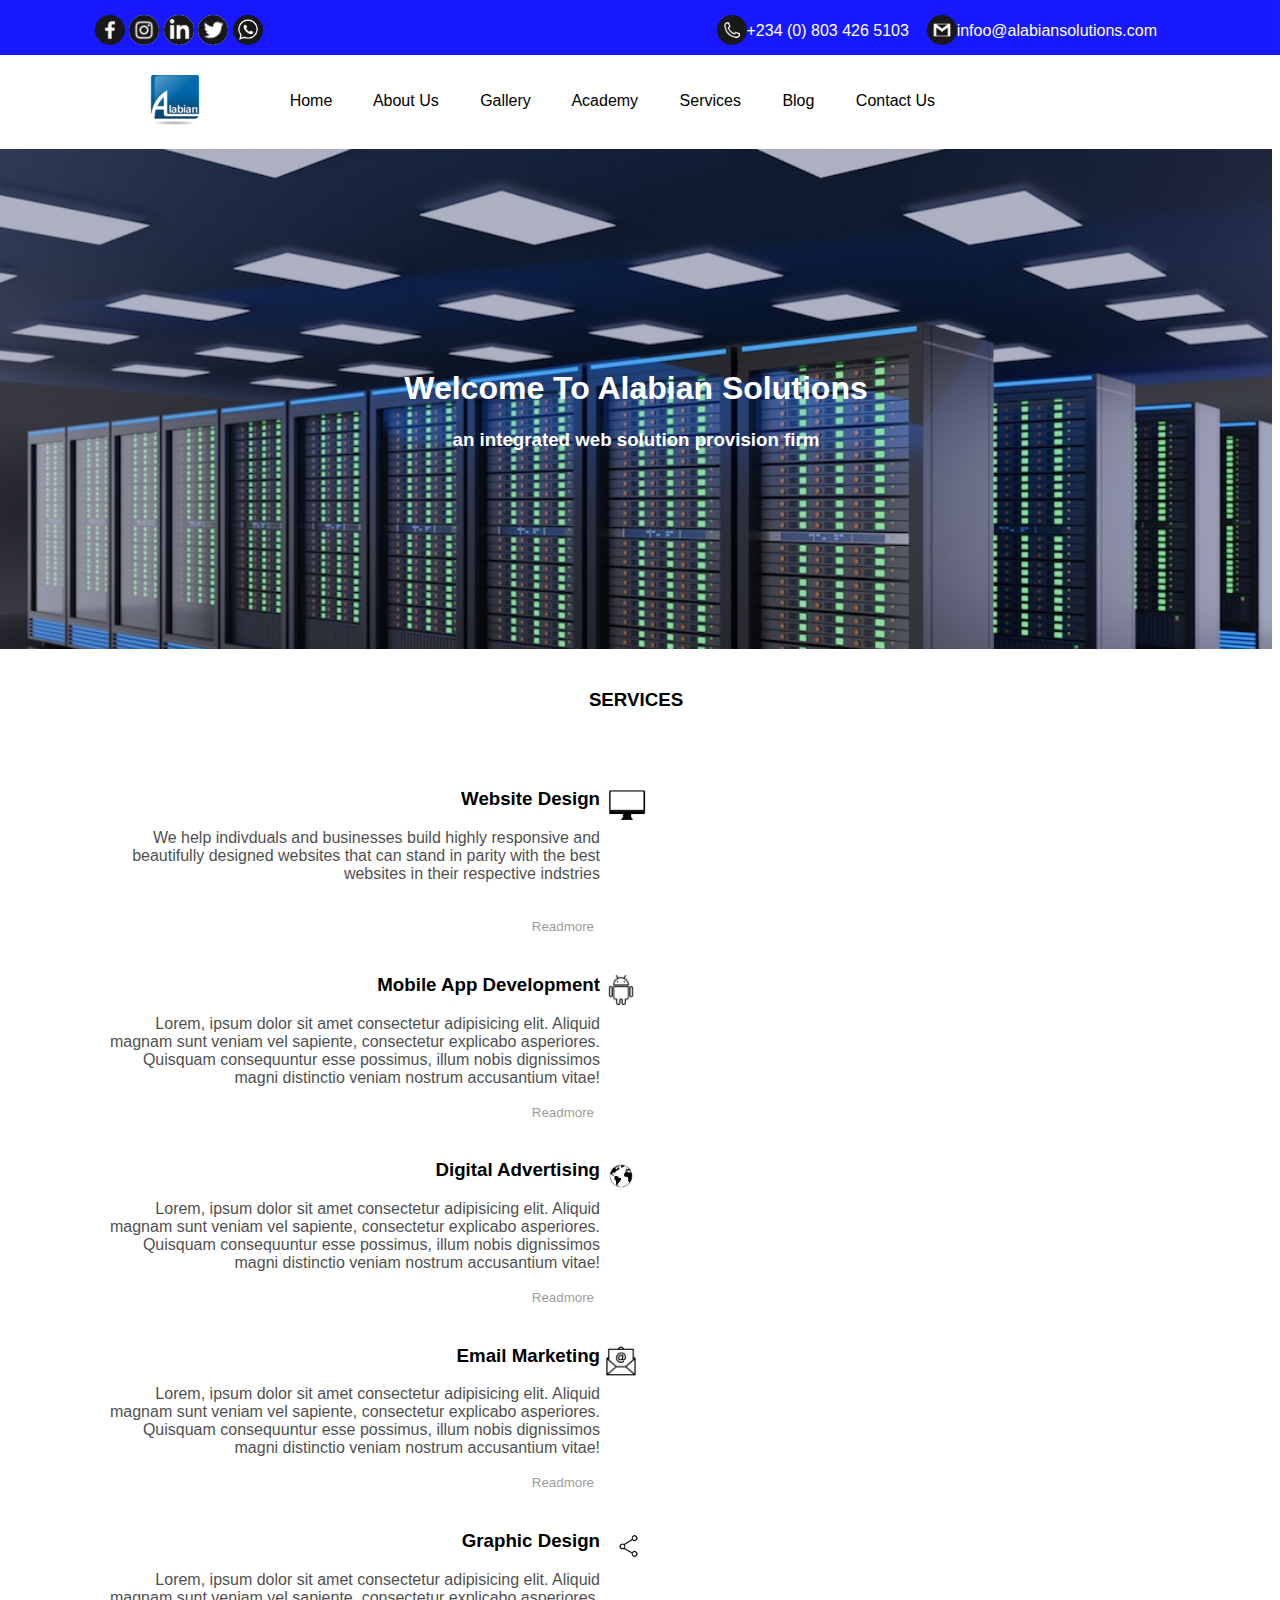
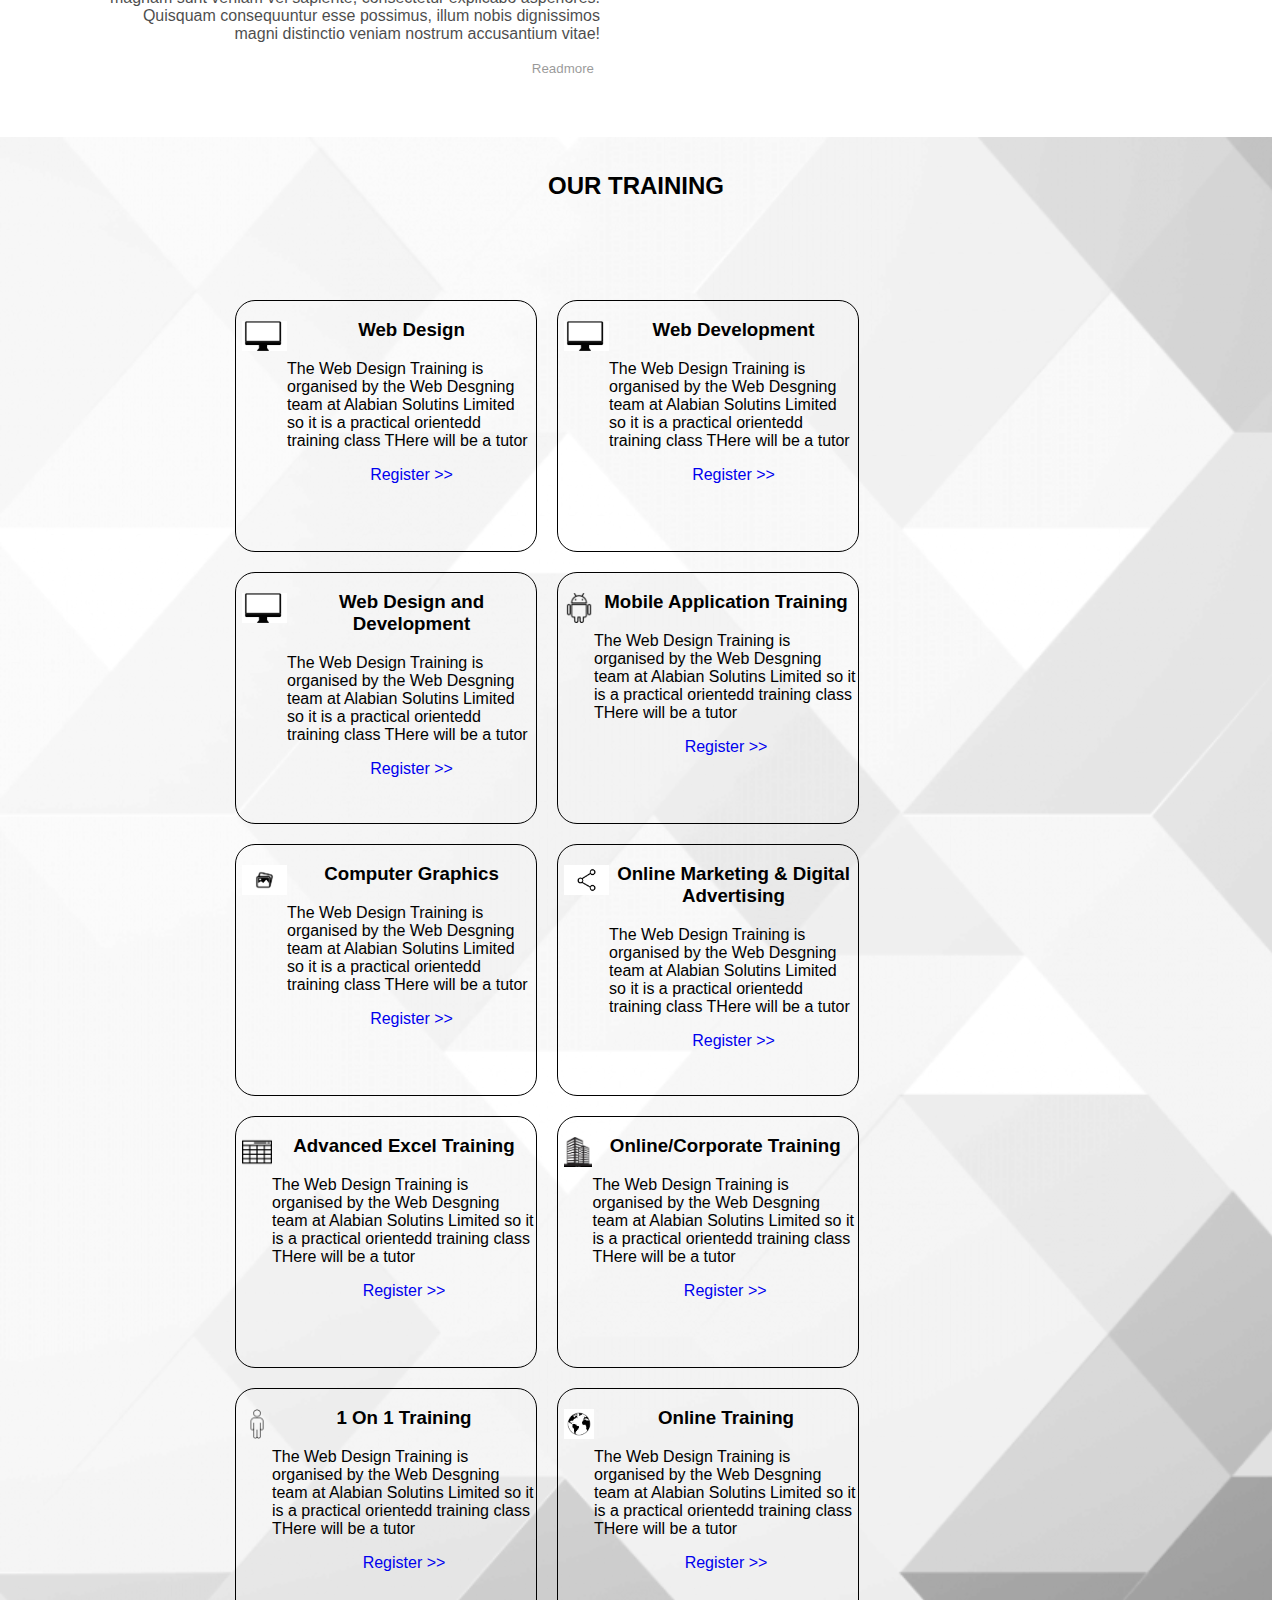
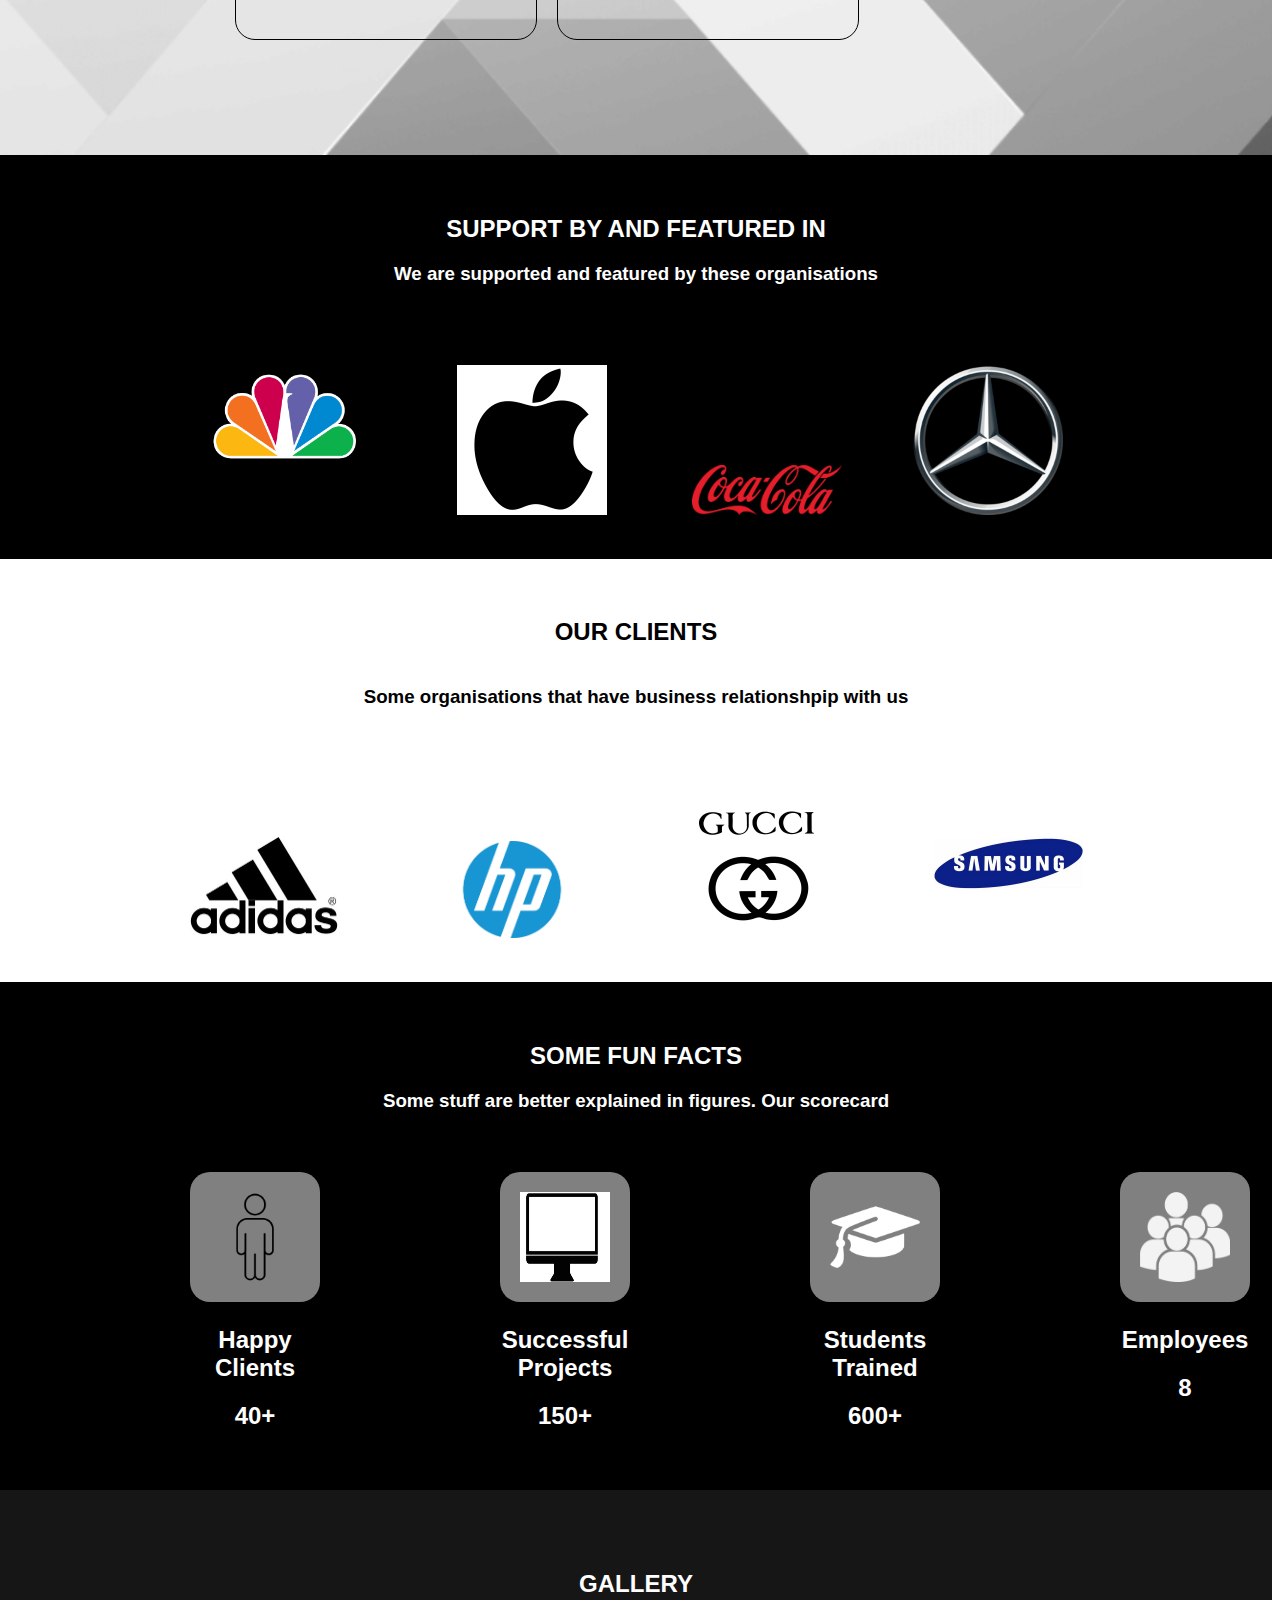
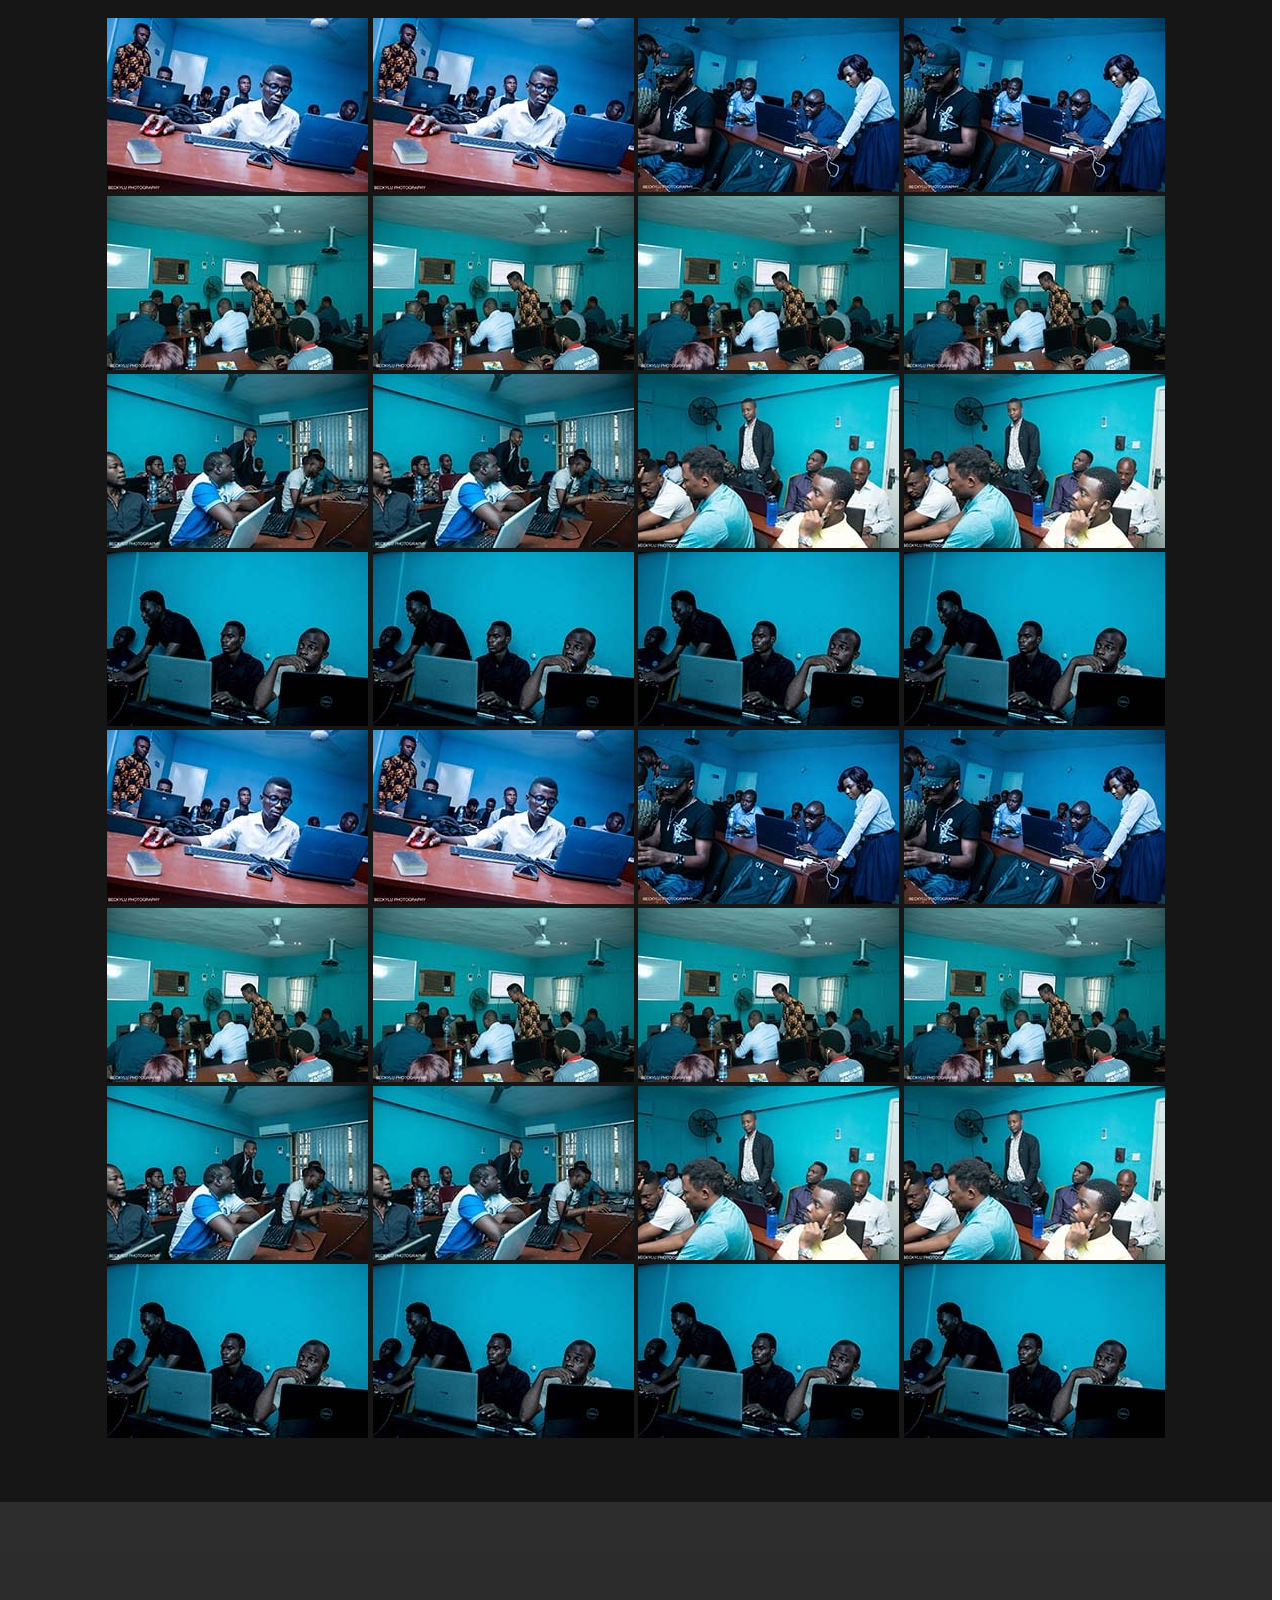
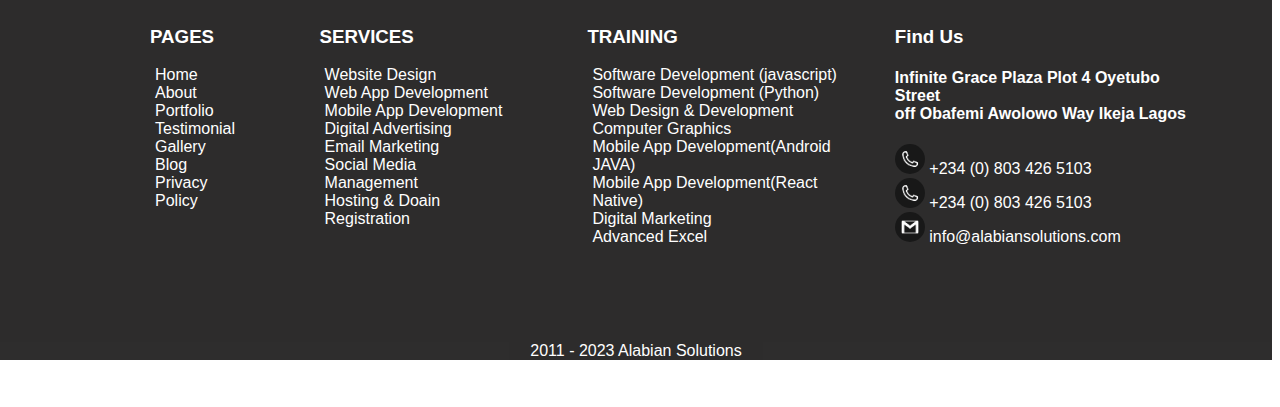
<file: index.html>
<!DOCTYPE html>
<html lang="en">
<head>
    <meta charset="UTF-8">
    <meta http-equiv="X-UA-Compatible" content="IE=edge">
    <meta name="viewport" content="width=device-width, initial-scale=1.0">
    <title>Alabian</title>
    <link rel="stylesheet" href="index.css">
</head>
<body>
    <div class="container">
        <div class="container1">
            <div class="img_lnk">
                <a href=""><img src="images/facebook.jpg" alt="" class="fb"></a>
                <a href=""><img src="images/instagram.png" alt="" class="fb"></a>
                <a href=""><img src="images/linkedin.png" alt="" class="fb"></a>
                <a href=""><img src="images/twitter.png" alt="" class="fb"></a>
                <a href=""><img src="images/whatsapp.jpg" alt="" class="fb"></a>
            </div>
            <div class="phone">
                <img src="images/call.jpg" alt="" class="fb">
                <label>+234 (0) 803 426 5103</label>&nbsp;&nbsp;&nbsp;&nbsp;
                <img src="images/gmail.jpg" alt="" class="fb">
                <label>infoo@alabiansolutions.com</label>
            </div>
        </div>
        <div class="container2">
            <div class="img1">
                <img src="images/alabian.png" alt="" class="alab">
            </div>
            <div class="menu">
                <a href="alabian.html" class="hom">Home</a>
                <a href="about.html" class="hom">About Us</a>
                <a href="" class="hom">Gallery</a>
                <a href="" class="hom">Academy</a>
                <a href="" class="hom">Services</a>
                <a href="" class="hom">Blog</a>
                <a href="contact.html" class="hom">Contact Us</a>
            </div>
        </div>
        <div class="container3">
            <h1>Welcome To Alabian Solutions</h1>
            <h3>an integrated web solution provision firm</h3>
        </div>

            <div class="container4">
            <h3>SERVICES</h3>
            <div class="services">
                <div class="webimg">
                    <div class="web">
                        <h3>Website Design</h3>
                        <p>We help indivduals and businesses build highly responsive and beautifully designed websites that can stand in parity with the best websites in their respective indstries</p><br>
                        <button id="read">Readmore</button><br>
                    </div>
                    <div id="img1">
                        <img src="images/screen.jpg" alt="" class="bf">
                    </div>
                </div>
                <div class="webimg">
                    <div class="web">
                        <h3>Mobile App Development</h3>
                        <p>Lorem, ipsum dolor sit amet consectetur adipisicing elit. Aliquid magnam sunt veniam vel sapiente, consectetur explicabo asperiores. Quisquam consequuntur esse possimus, illum nobis dignissimos magni distinctio veniam nostrum accusantium vitae!</p>
                        <button id="read">Readmore</button>
                    </div>
                    <div id="img1">
                        <img src="images/android.png" alt="" class="bf">
                    </div>
                </div>
                <div class="webimg">
                    <div class="web">
                        <h3>Digital Advertising</h3>
                        <p>Lorem, ipsum dolor sit amet consectetur adipisicing elit. Aliquid magnam sunt veniam vel sapiente, consectetur explicabo asperiores. Quisquam consequuntur esse possimus, illum nobis dignissimos magni distinctio veniam nostrum accusantium vitae!</p>
                        <button id="read">Readmore</button>
                    </div>
                    <div>
                        <img src="images/world.jpg" alt="" class="bf">
                    </div>
                </div>
                <div class="webimg">
                    <div class="web">
                        <h3>Email Marketing</h3>
                        <p>Lorem, ipsum dolor sit amet consectetur adipisicing elit. Aliquid magnam sunt veniam vel sapiente, consectetur explicabo asperiores. Quisquam consequuntur esse possimus, illum nobis dignissimos magni distinctio veniam nostrum accusantium vitae!</p>
                        <button id="read">Readmore</button>
                    </div>
                    <div>
                        <img src="images/email.png" alt="" class="bf">
                    </div>
                </div>
                <div class="webimg">
                    <div class="web">
                        <h3>Graphic Design</h3>
                        <p>Lorem, ipsum dolor sit amet consectetur adipisicing elit. Aliquid magnam sunt veniam vel sapiente, consectetur explicabo asperiores. Quisquam consequuntur esse possimus, illum nobis dignissimos magni distinctio veniam nostrum accusantium vitae!</p>
                        <button id="read">Readmore</button>
                    </div>
                    <div>
                        <img src="images/share.jpg" alt="" class="bf">
                    </div>
                </div>
            </div>
        
        <div class="container5">
            <h2>OUR TRAINING</h2>
            <div class="train">
                <div class="design">
                    <div>
                        <img src="images/screen.jpg" alt="" class="bf">
                    </div>
                    <div>
                        <h3>Web Design</h3>
                        <p>The Web Design Training is organised by the Web Desgning team at Alabian Solutins Limited so it is a practical orientedd training class THere will be a tutor</p>
                        <a href="#">Register >></a>
                    </div>
                </div>
                <div class="design">
                    <div>
                        <img src="images/screen.jpg" alt="" class="bf">
                    </div>
                    <div>
                        <h3>Web Development</h3>
                        <p>The Web Design Training is organised by the Web Desgning team at Alabian Solutins Limited so it is a practical orientedd training class THere will be a tutor</p>
                        <a href="#">Register >></a>
                    </div>
                </div>
                <div class="design">
                    <div>
                        <img src="images/screen.jpg" alt="" class="bf">
                    </div>
                    <div>
                        <h3>Web Design and Development</h3>
                        <p>The Web Design Training is organised by the Web Desgning team at Alabian Solutins Limited so it is a practical orientedd training class THere will be a tutor</p>
                        <a href="#">Register >></a>
                    </div>
                </div>
                <div class="design">
                    <div>
                        <img src="images/android.png" alt="" class="bf">
                    </div>
                    <div>
                        <h3>Mobile Application Training</h3>
                        <p>The Web Design Training is organised by the Web Desgning team at Alabian Solutins Limited so it is a practical orientedd training class THere will be a tutor</p>
                        <a href="#">Register >></a>
                    </div>
                </div>
                <div class="design">
                    <div>
                        <img src="images/gallery.jpg" alt="" class="bf">
                    </div>
                    <div>
                        <h3>Computer Graphics</h3>
                        <p>The Web Design Training is organised by the Web Desgning team at Alabian Solutins Limited so it is a practical orientedd training class THere will be a tutor</p>
                        <a href="#">Register >></a>
                    </div>
                </div>
                <div class="design">
                    <div>
                        <img src="images/share.jpg" alt="" class="bf">
                    </div>
                    <div>
                        <h3>Online Marketing & Digital Advertising</h3>
                        <p>The Web Design Training is organised by the Web Desgning team at Alabian Solutins Limited so it is a practical orientedd training class THere will be a tutor</p>
                        <a href="#">Register >></a>
                    </div>
                </div>
                <div class="design">
                    <div>
                        <img src="images/excel.png" alt="" class="bf">
                    </div>
                    <div>
                        <h3>Advanced Excel Training</h3>
                        <p>The Web Design Training is organised by the Web Desgning team at Alabian Solutins Limited so it is a practical orientedd training class THere will be a tutor</p>
                        <a href="#">Register >></a>
                    </div>
                </div>
                <div class="design">
                    <div>
                        <img src="images/building.jpg" alt="" class="bf">
                    </div>
                    <div>
                        <h3>Online/Corporate Training</h3>
                        <p>The Web Design Training is organised by the Web Desgning team at Alabian Solutins Limited so it is a practical orientedd training class THere will be a tutor</p>
                        <a href="#">Register >></a>
                    </div>
                </div>
                <div class="design">
                    <div>
                        <img src="images/person.png" alt="" class="bf">
                    </div>
                    <div>
                        <h3>1 On 1 Training</h3>
                        <p>The Web Design Training is organised by the Web Desgning team at Alabian Solutins Limited so it is a practical orientedd training class THere will be a tutor</p>
                        <a href="#">Register >></a>
                    </div>
                </div>
                <div class="design">
                    <div>
                        <img src="images/world.jpg" alt="" class="bf">
                    </div>
                    <div>
                        <h3>Online Training</h3>
                        <p>The Web Design Training is organised by the Web Desgning team at Alabian Solutins Limited so it is a practical orientedd training class THere will be a tutor</p>
                        <a href="#">Register >></a>
                    </div>
                </div>
        </div>
        </div>
        <div class="container6">
            <h2>SUPPORT BY AND FEATURED IN</h2>
            <h3 style="margin-bottom: 80px;">We are supported and featured by these organisations</h3>
            <img src="images/3NBC.png" alt="" class="nbc">&nbsp;&nbsp;&nbsp;&nbsp;&nbsp;&nbsp;&nbsp;&nbsp;&nbsp;&nbsp;&nbsp;&nbsp;&nbsp;&nbsp;&nbsp;&nbsp;&nbsp;&nbsp;&nbsp;&nbsp;&nbsp;
            <img src="images/apple-logo.png" alt="" class="nbc">&nbsp;&nbsp;&nbsp;&nbsp;&nbsp;&nbsp;&nbsp;&nbsp;&nbsp;&nbsp;&nbsp;&nbsp;&nbsp;&nbsp;&nbsp;&nbsp;&nbsp;&nbsp;
            <img src="images/Coca-Cola_logo.svg-700x229.png" alt="" class="nbc">&nbsp;&nbsp;&nbsp;&nbsp;&nbsp;&nbsp;&nbsp;&nbsp;&nbsp;&nbsp;&nbsp;&nbsp;&nbsp;&nbsp;&nbsp;
            <img src="images/Mercedes-Benz_Star_2022.svg-e1659040207989.png" alt="" class="nbc">
        </div>
        <div class="container7">
            <h2 style="margin-bottom: 40px;">OUR CLIENTS</h2>
            <h3 style="margin-bottom: 80px;">Some organisations that have business relationshpip with us</h3>
            <img src="images/adidas-300x207.jpg" alt="" class="nbc">&nbsp;&nbsp;&nbsp;&nbsp;&nbsp;&nbsp;&nbsp;&nbsp;&nbsp;&nbsp;&nbsp;&nbsp;&nbsp;&nbsp;&nbsp;&nbsp;&nbsp;&nbsp;&nbsp;&nbsp;&nbsp;
            <img src="images/HP-logo 2021.jpg" alt="" class="nbc">&nbsp;&nbsp;&nbsp;&nbsp;&nbsp;&nbsp;&nbsp;&nbsp;&nbsp;&nbsp;&nbsp;&nbsp;&nbsp;&nbsp;&nbsp;&nbsp;&nbsp;&nbsp;&nbsp;&nbsp;&nbsp;
            <img src="images/gucci-logo.png" alt="" class="nbc">&nbsp;&nbsp;&nbsp;&nbsp;&nbsp;&nbsp;&nbsp;&nbsp;&nbsp;&nbsp;&nbsp;&nbsp;&nbsp;&nbsp;&nbsp;&nbsp;&nbsp;&nbsp;&nbsp;&nbsp;&nbsp;
            <img src="images/samsung-logo.png" alt="" class="nbc">
        </div>
        <div class="container8">
            <h2>SOME FUN FACTS</h2>
            <h3>Some stuff are better explained in figures. Our scorecard</h3>
            <div class="some">
                <div id="fact">
                    <img src="images/person.png" alt="" class="fact">
                    <h2>Happy Clients</h2>
                    <h2>40+</h2>
                </div>
                <div id="fact">
                    <img src="images/screen.jpg" alt="" class="fact">
                    <h2>Successful Projects</h2>
                    <h2>150+</h2>
                </div>
                <div id="fact">
                    <img src="images/graduation.png" alt="" class="fact">
                    <h2>Students Trained</h2>
                    <h2>600+</h2>
                </div>
                <div id="fact">
                    <img src="images/team.png" alt="" class="fact">
                    <h2>Employees</h2>
                    <h2>8</h2>
                </div>
            </div>
        </div>
        <div class="container9">
            <h2>GALLERY</h2>
            <img src="images/wkd1801_01.jpg" alt="">
            <img src="images/wkd1801_01.jpg" alt="">
            <img src="images/wkd1801_04.jpg" alt="">
            <img src="images/wkd1801_04.jpg" alt="">
            <img src="images/wkd1801_05(0).jpg" alt="">
            <img src="images/wkd1801_05(0).jpg" alt="">
            <img src="images/wkd1801_05.jpg" alt="">
            <img src="images/wkd1801_05.jpg" alt="">
            <img src="images/wkd1801_06.jpg" alt="">
            <img src="images/wkd1801_06.jpg" alt="">
            <img src="images/wkd1801_08.jpg" alt="">
            <img src="images/wkd1801_08.jpg" alt="">
            <img src="images/wkd1801_13 (1).jpg" alt="">
            <img src="images/wkd1801_13 (1).jpg" alt="">
            <img src="images/wkd1801_13.jpg" alt="">
            <img src="images/wkd1801_13.jpg" alt="">
            <img src="images/wkd1801_01.jpg" alt="">
            <img src="images/wkd1801_01.jpg" alt="">
            <img src="images/wkd1801_04.jpg" alt="">
            <img src="images/wkd1801_04.jpg" alt="">
            <img src="images/wkd1801_05(0).jpg" alt="">
            <img src="images/wkd1801_05(0).jpg" alt="">
            <img src="images/wkd1801_05.jpg" alt="">
            <img src="images/wkd1801_05.jpg" alt="">
            <img src="images/wkd1801_06.jpg" alt="">
            <img src="images/wkd1801_06.jpg" alt="">
            <img src="images/wkd1801_08.jpg" alt="">
            <img src="images/wkd1801_08.jpg" alt="">
            <img src="images/wkd1801_13 (1).jpg" alt="">
            <img src="images/wkd1801_13 (1).jpg" alt="">
            <img src="images/wkd1801_13.jpg" alt="">
            <img src="images/wkd1801_13.jpg" alt="">
        </div>
        <div class="container10">
            <div class="bottom">
                <div class="pages">
                    <h3 style="margin-left: 35px;">PAGES</h3>
                    <ul>
                        <li><a href="#">Home</a></li>
                        <li><a href="#">About</a></li>
                        <li><a href="#">Portfolio</a></li>
                        <li><a href="#">Testimonial</a></li>
                        <li><a href="#">Gallery</a></li>
                        <li><a href="#">Blog</a></li>
                        <li><a href="#">Privacy Policy</a></li>
                    </ul>
                </div>
                <div class="pages">
                    <h3 style="margin-left: 35px;">SERVICES</h3>
                    <ul>
                        <li><a href="#">Website Design</a></li>
                        <li><a href="#">Web App Development</a></li>
                        <li><a href="#">Mobile App Development</a></li>
                        <li><a href="#">Digital Advertising</a></li>
                        <li><a href="#">Email Marketing</a></li>
                        <li><a href="#">Social Media Management</a></li>
                        <li><a href="#">Hosting & Doain Registration</a></li>
                    </ul>
                </div>
                <div class="pages">
                    <h3 style="margin-left: 35px;">TRAINING</h3>
                    <ul>
                        <li><a href="#">Software Development (javascript)</a></li>
                        <li><a href="#">Software Development (Python)</a></li>
                        <li><a href="#">Web Design & Development</a></li>
                        <li><a href="#">Computer Graphics</a></li>
                        <li><a href="#">Mobile App Development(Android JAVA)</a></li>
                        <li><a href="#">Mobile App Development(React Native)</a></li>
                        <li><a href="#">Digital Marketing</a></li>
                        <li><a href="#">Advanced Excel</a></li>
                    </ul>
                </div>
                <div class="pages">
                    <h3>Find Us</h3>
                    <h4>Infinite Grace Plaza Plot 4 Oyetubo Street <br> off Obafemi Awolowo Way Ikeja Lagos</h4>
                    <img src="images/call.jpg" alt="" class="fb">
                    <label>+234 (0) 803 426 5103</label>&nbsp;&nbsp;&nbsp;&nbsp;<br>
                    <img src="images/call.jpg" alt="" class="fb">
                    <label>+234 (0) 803 426 5103</label>&nbsp;&nbsp;&nbsp;&nbsp;<br>
                    <img src="images/gmail.jpg" alt="" class="fb">
                    <label>info@alabiansolutions.com</label>
                </div>
            </div>
        </div>
        <div class="container11">
            <label style="color: white;">2011 - 2023 Alabian Solutions</label>
        </div>
    </div>
</body>
</html>
</file>
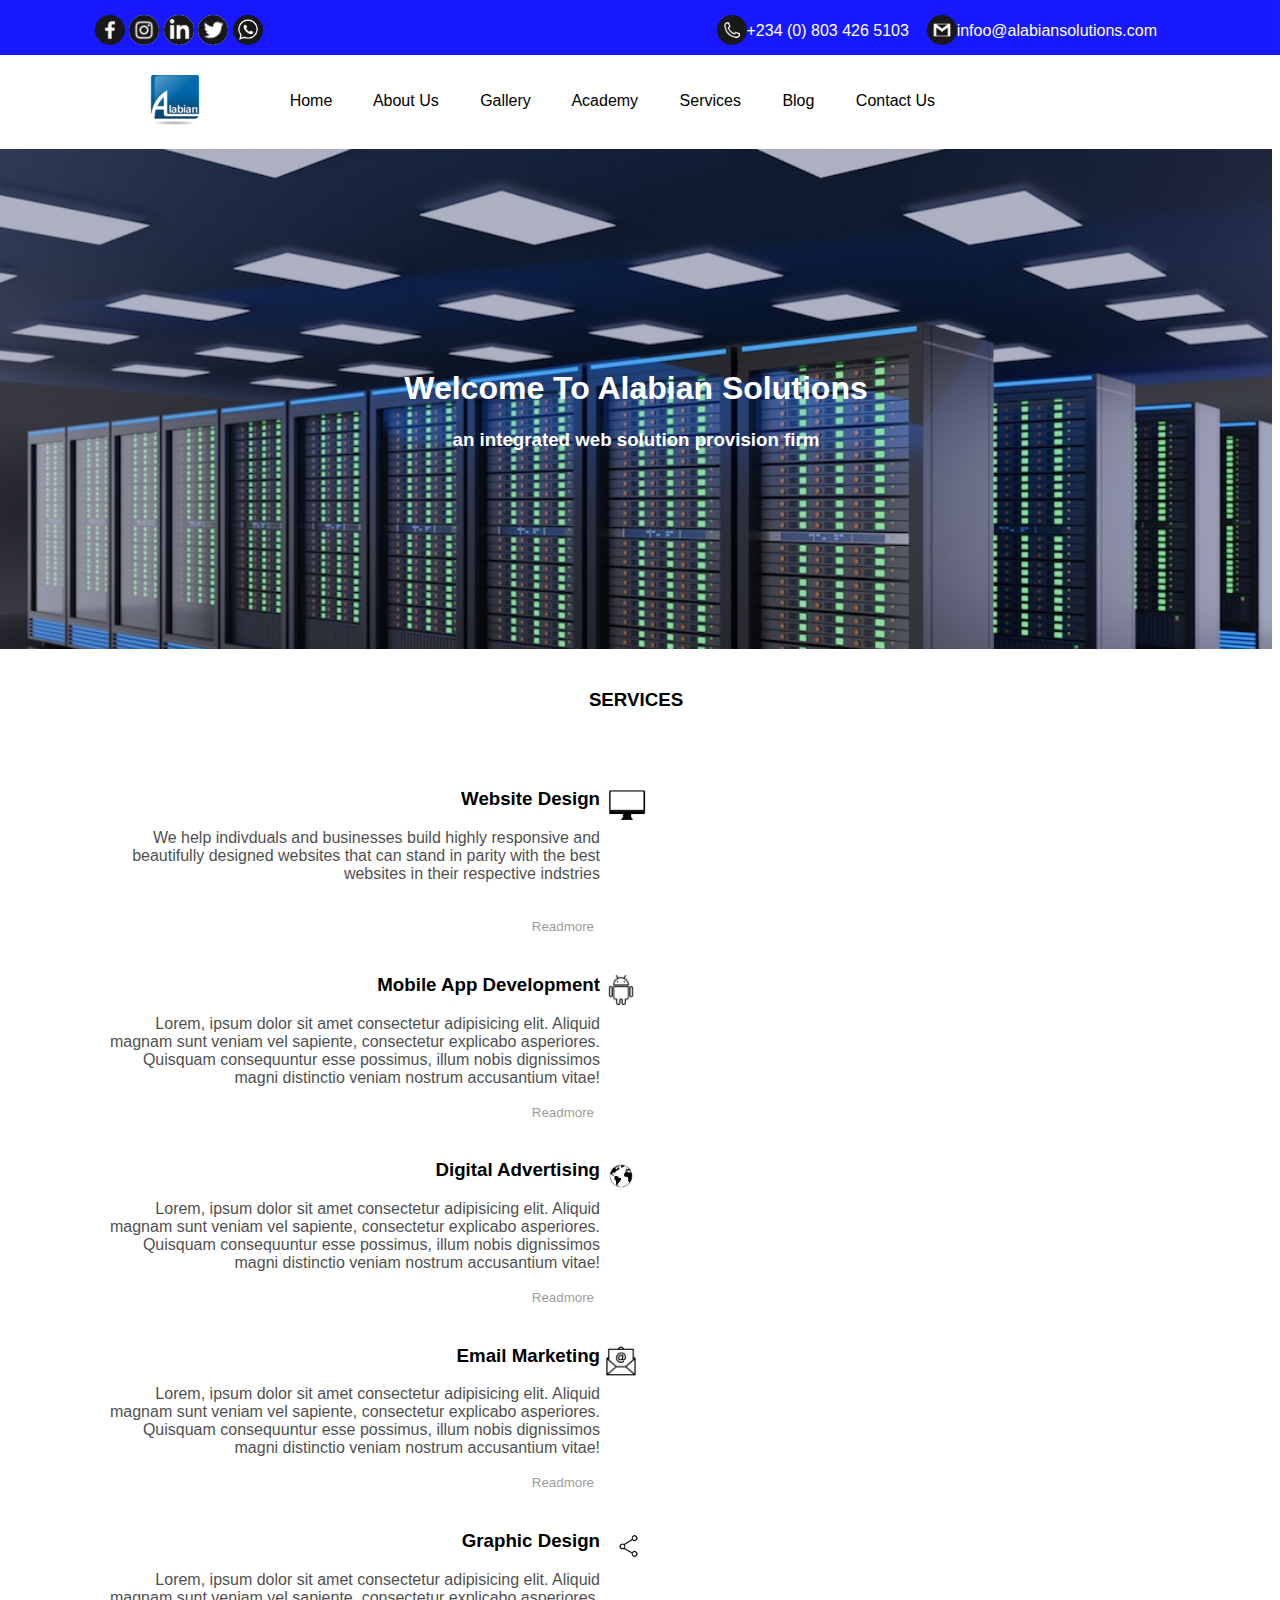
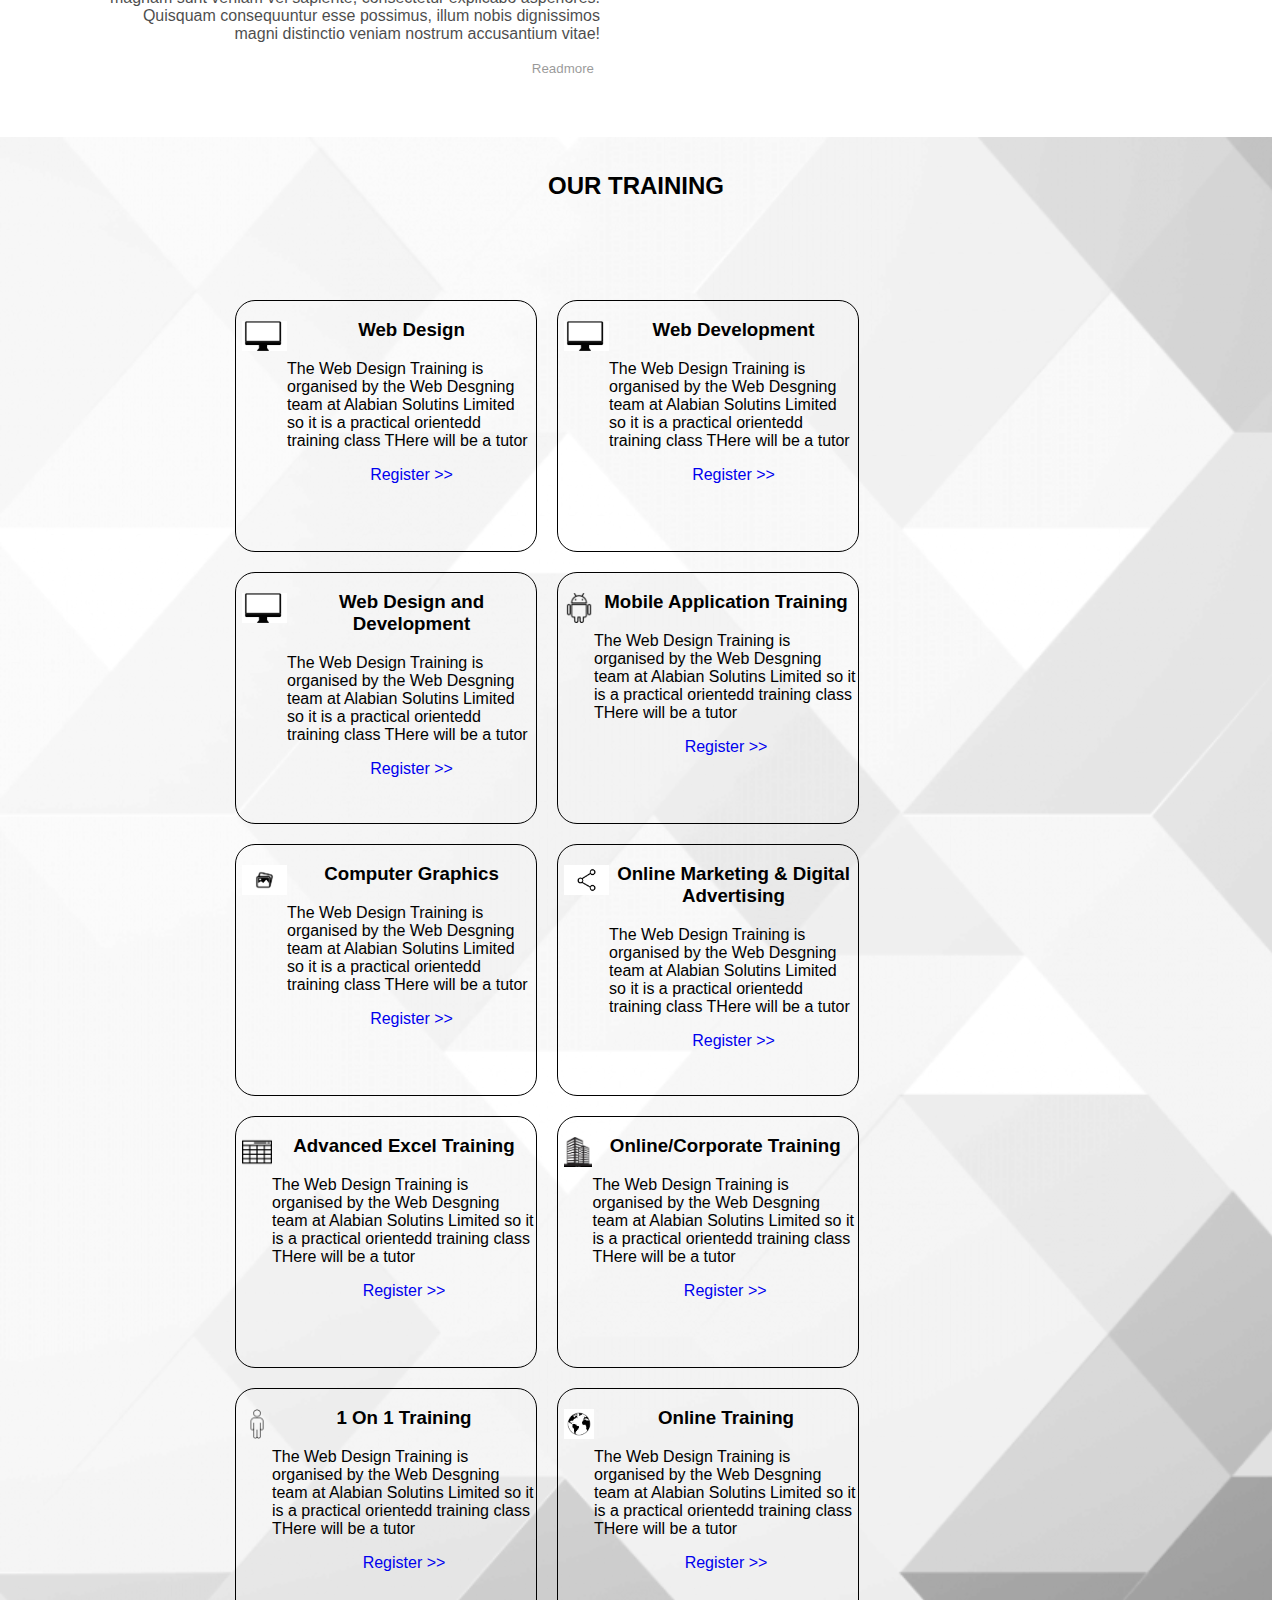
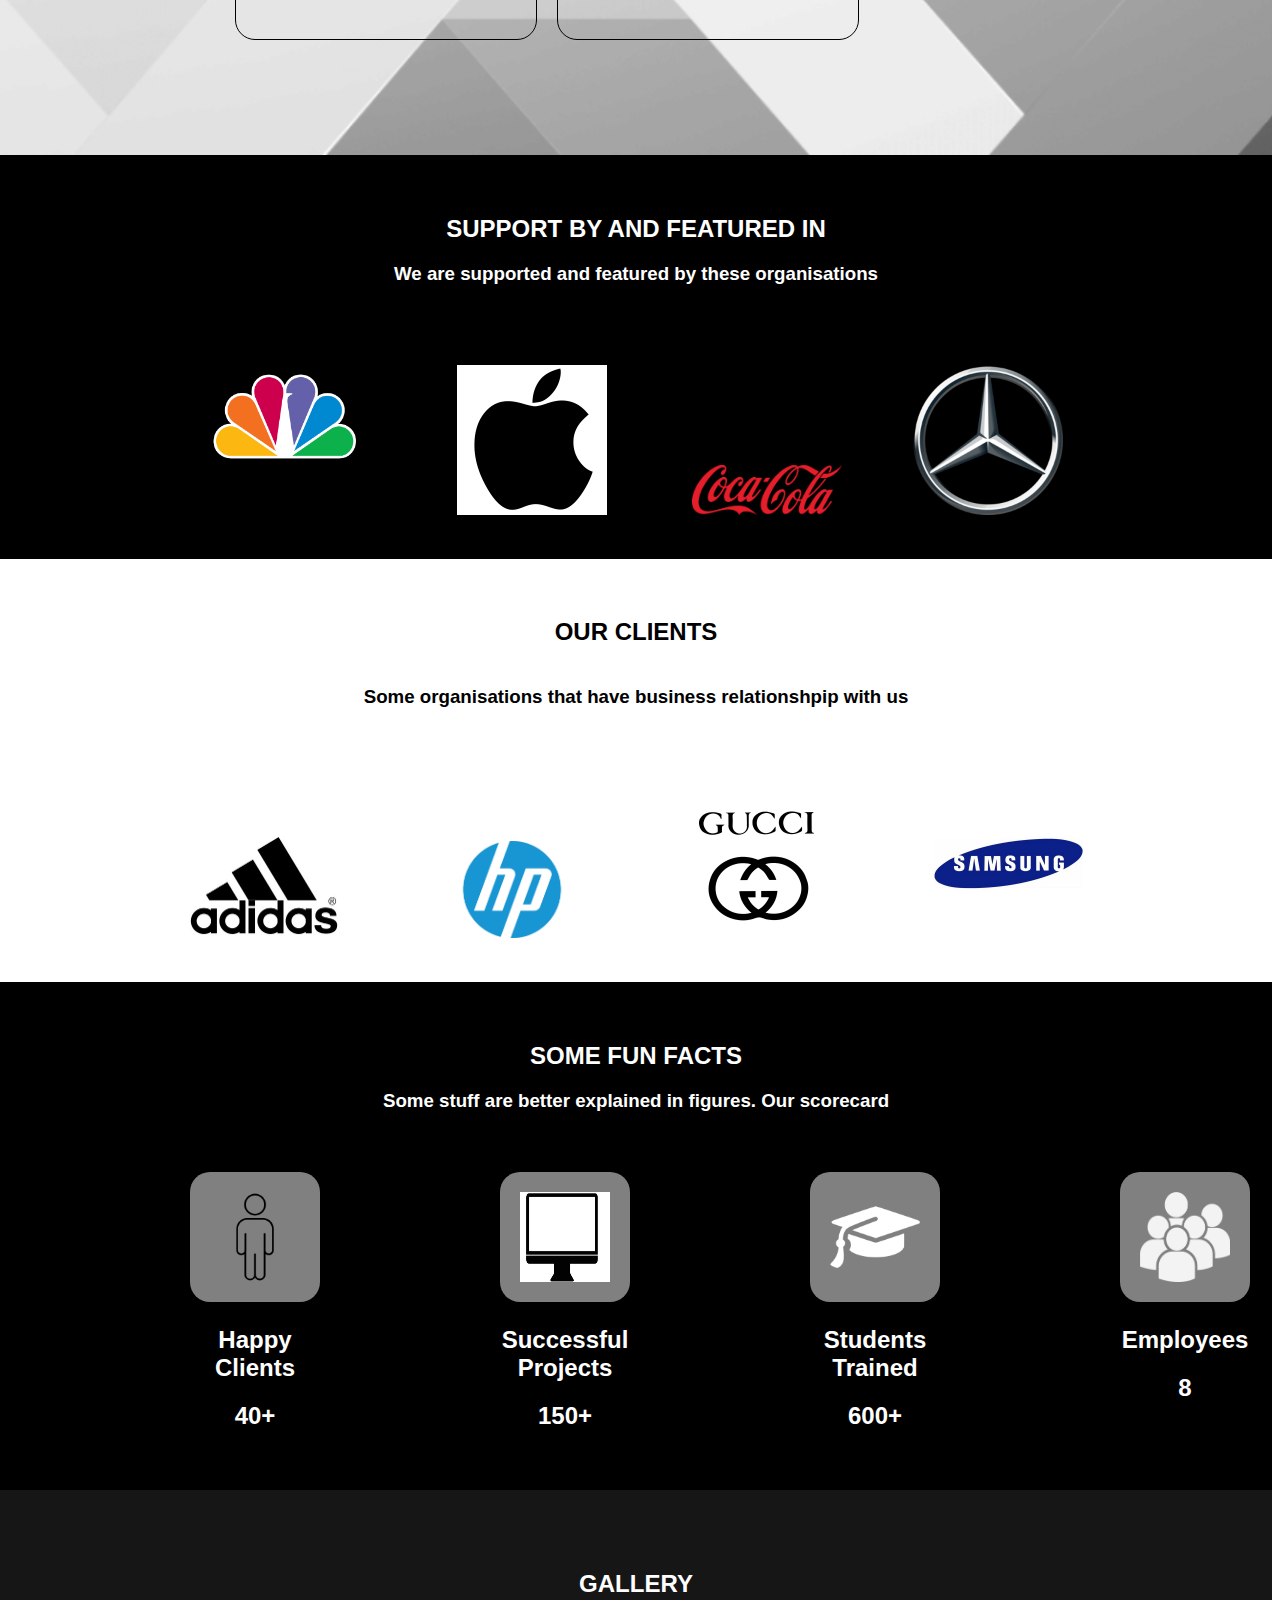
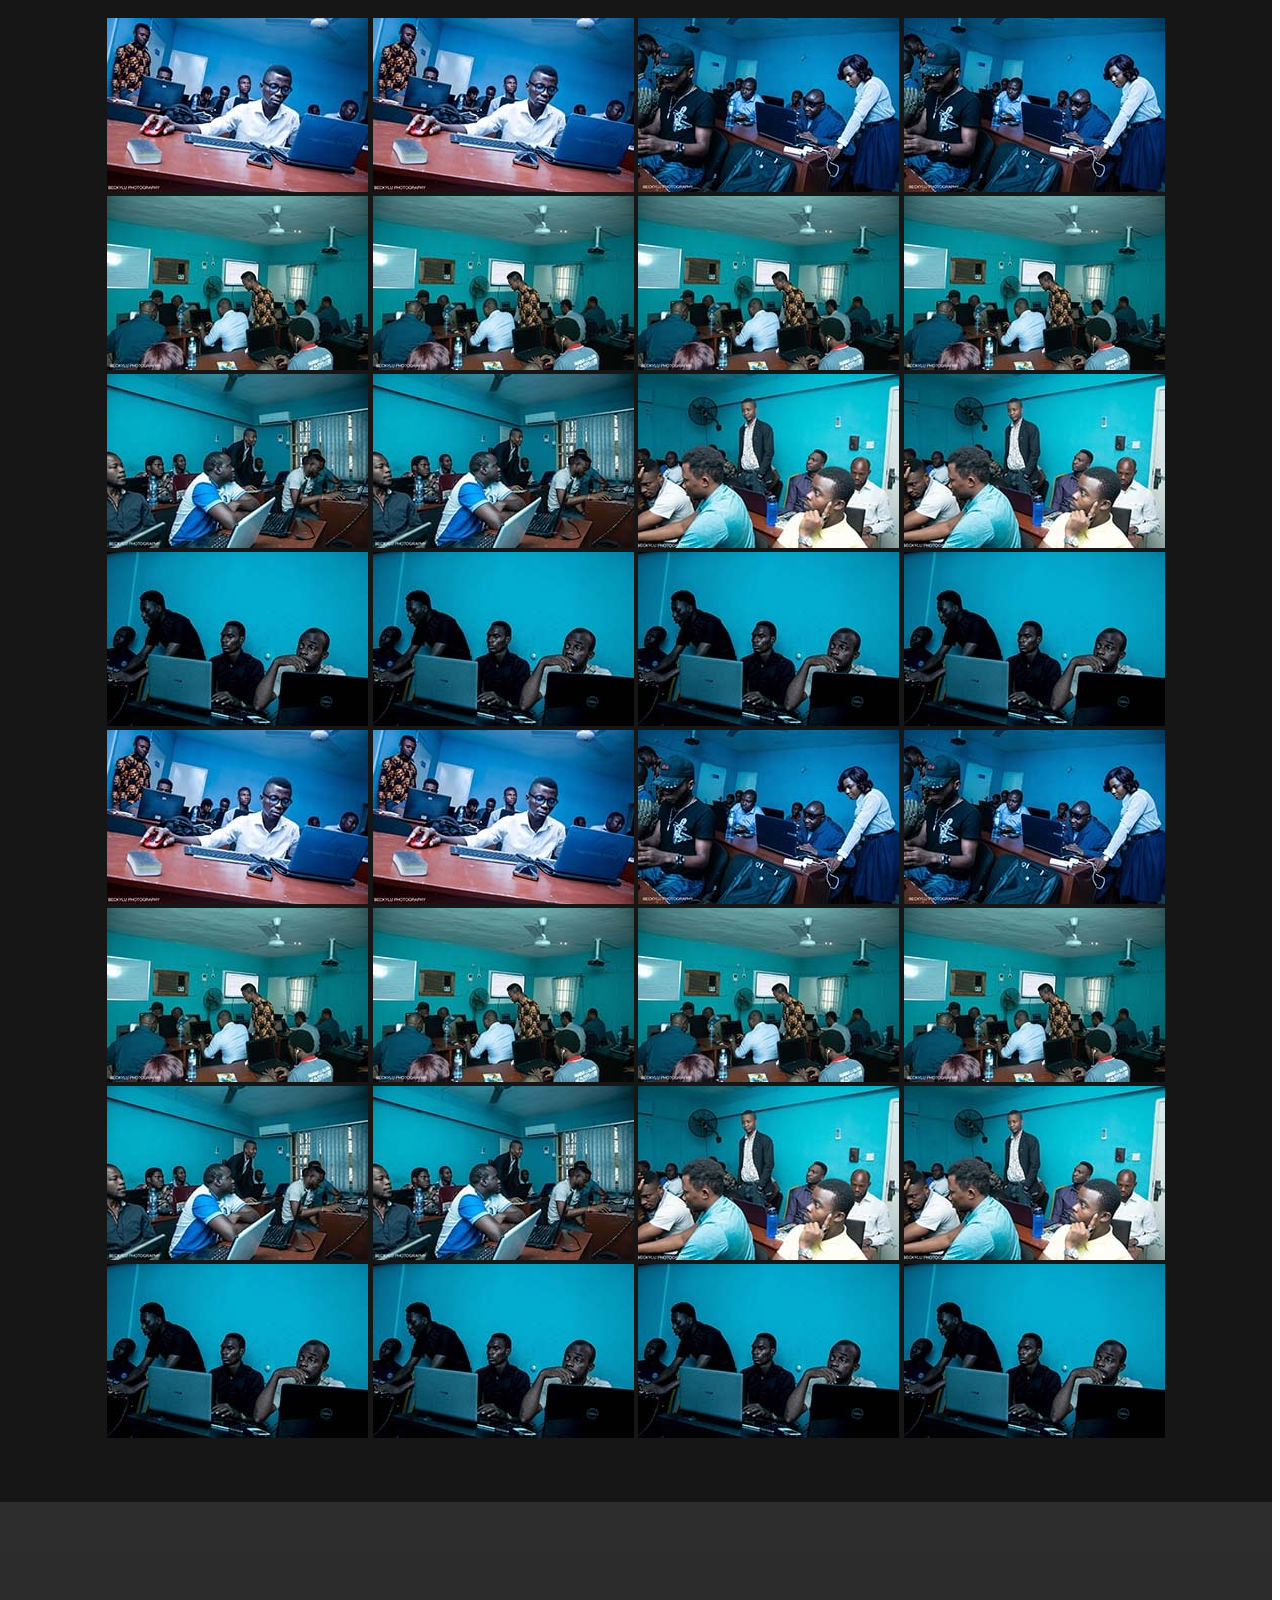
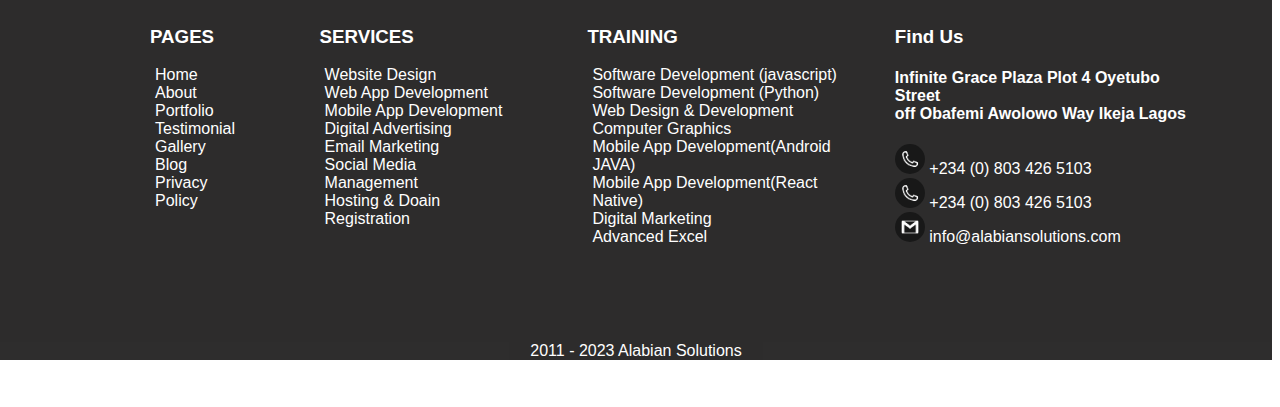
<file: alabian.html>
<!DOCTYPE html>
<html lang="en">
<head>
    <meta charset="UTF-8">
    <meta http-equiv="X-UA-Compatible" content="IE=edge">
    <meta name="viewport" content="width=device-width, initial-scale=1.0">
    <title>Alabian</title>
    <link rel="stylesheet" href="alabian.css">
</head>
<body>
    <div class="container">
        <div class="container1">
            <div class="img_lnk">
                <a href=""><img src="images/facebook.jpg" alt="" class="fb"></a>
                <a href=""><img src="images/instagram.png" alt="" class="fb"></a>
                <a href=""><img src="images/linkedin.png" alt="" class="fb"></a>
                <a href=""><img src="images/twitter.png" alt="" class="fb"></a>
                <a href=""><img src="images/whatsapp.jpg" alt="" class="fb"></a>
            </div>
            <div class="phone">
                <img src="images/call.jpg" alt="" class="fb">
                <label>+234 (0) 803 426 5103</label>&nbsp;&nbsp;&nbsp;&nbsp;
                <img src="images/gmail.jpg" alt="" class="fb">
                <label>infoo@alabiansolutions.com</label>
            </div>
        </div>
        <div class="container2">
            <div class="img1">
                <img src="images/alabian.png" alt="" class="alab">
            </div>
            <div class="menu">
                <a href="alabian.html" class="hom">Home</a>
                <a href="about.html" class="hom">About Us</a>
                <a href="" class="hom">Gallery</a>
                <a href="" class="hom">Academy</a>
                <a href="" class="hom">Services</a>
                <a href="" class="hom">Blog</a>
                <a href="contact.html" class="hom">Contact Us</a>
            </div>
        </div>
        <div class="container3">
            <h1>Welcome To Alabian Solutions</h1>
            <h3>an integrated web solution provision firm</h3>
        </div>

            <div class="container4">
            <h3>SERVICES</h3>
            <div class="services">
                <div class="webimg">
                    <div class="web">
                        <h3>Website Design</h3>
                        <p>We help indivduals and businesses build highly responsive and beautifully designed websites that can stand in parity with the best websites in their respective indstries</p><br>
                        <button id="read">Readmore</button><br>
                    </div>
                    <div id="img1">
                        <img src="images/screen.jpg" alt="" class="bf">
                    </div>
                </div>
                <div class="webimg">
                    <div class="web">
                        <h3>Mobile App Development</h3>
                        <p>Lorem, ipsum dolor sit amet consectetur adipisicing elit. Aliquid magnam sunt veniam vel sapiente, consectetur explicabo asperiores. Quisquam consequuntur esse possimus, illum nobis dignissimos magni distinctio veniam nostrum accusantium vitae!</p>
                        <button id="read">Readmore</button>
                    </div>
                    <div id="img1">
                        <img src="images/android.png" alt="" class="bf">
                    </div>
                </div>
                <div class="webimg">
                    <div class="web">
                        <h3>Digital Advertising</h3>
                        <p>Lorem, ipsum dolor sit amet consectetur adipisicing elit. Aliquid magnam sunt veniam vel sapiente, consectetur explicabo asperiores. Quisquam consequuntur esse possimus, illum nobis dignissimos magni distinctio veniam nostrum accusantium vitae!</p>
                        <button id="read">Readmore</button>
                    </div>
                    <div>
                        <img src="images/world.jpg" alt="" class="bf">
                    </div>
                </div>
                <div class="webimg">
                    <div class="web">
                        <h3>Email Marketing</h3>
                        <p>Lorem, ipsum dolor sit amet consectetur adipisicing elit. Aliquid magnam sunt veniam vel sapiente, consectetur explicabo asperiores. Quisquam consequuntur esse possimus, illum nobis dignissimos magni distinctio veniam nostrum accusantium vitae!</p>
                        <button id="read">Readmore</button>
                    </div>
                    <div>
                        <img src="images/email.png" alt="" class="bf">
                    </div>
                </div>
                <div class="webimg">
                    <div class="web">
                        <h3>Graphic Design</h3>
                        <p>Lorem, ipsum dolor sit amet consectetur adipisicing elit. Aliquid magnam sunt veniam vel sapiente, consectetur explicabo asperiores. Quisquam consequuntur esse possimus, illum nobis dignissimos magni distinctio veniam nostrum accusantium vitae!</p>
                        <button id="read">Readmore</button>
                    </div>
                    <div>
                        <img src="images/share.jpg" alt="" class="bf">
                    </div>
                </div>
            </div>
        
        <div class="container5">
            <h2>OUR TRAINING</h2>
            <div class="train">
                <div class="design">
                    <div>
                        <img src="images/screen.jpg" alt="" class="bf">
                    </div>
                    <div>
                        <h3>Web Design</h3>
                        <p>The Web Design Training is organised by the Web Desgning team at Alabian Solutins Limited so it is a practical orientedd training class THere will be a tutor</p>
                        <a href="#">Register >></a>
                    </div>
                </div>
                <div class="design">
                    <div>
                        <img src="images/screen.jpg" alt="" class="bf">
                    </div>
                    <div>
                        <h3>Web Development</h3>
                        <p>The Web Design Training is organised by the Web Desgning team at Alabian Solutins Limited so it is a practical orientedd training class THere will be a tutor</p>
                        <a href="#">Register >></a>
                    </div>
                </div>
                <div class="design">
                    <div>
                        <img src="images/screen.jpg" alt="" class="bf">
                    </div>
                    <div>
                        <h3>Web Design and Development</h3>
                        <p>The Web Design Training is organised by the Web Desgning team at Alabian Solutins Limited so it is a practical orientedd training class THere will be a tutor</p>
                        <a href="#">Register >></a>
                    </div>
                </div>
                <div class="design">
                    <div>
                        <img src="images/android.png" alt="" class="bf">
                    </div>
                    <div>
                        <h3>Mobile Application Training</h3>
                        <p>The Web Design Training is organised by the Web Desgning team at Alabian Solutins Limited so it is a practical orientedd training class THere will be a tutor</p>
                        <a href="#">Register >></a>
                    </div>
                </div>
                <div class="design">
                    <div>
                        <img src="images/gallery.jpg" alt="" class="bf">
                    </div>
                    <div>
                        <h3>Computer Graphics</h3>
                        <p>The Web Design Training is organised by the Web Desgning team at Alabian Solutins Limited so it is a practical orientedd training class THere will be a tutor</p>
                        <a href="#">Register >></a>
                    </div>
                </div>
                <div class="design">
                    <div>
                        <img src="images/share.jpg" alt="" class="bf">
                    </div>
                    <div>
                        <h3>Online Marketing & Digital Advertising</h3>
                        <p>The Web Design Training is organised by the Web Desgning team at Alabian Solutins Limited so it is a practical orientedd training class THere will be a tutor</p>
                        <a href="#">Register >></a>
                    </div>
                </div>
                <div class="design">
                    <div>
                        <img src="images/excel.png" alt="" class="bf">
                    </div>
                    <div>
                        <h3>Advanced Excel Training</h3>
                        <p>The Web Design Training is organised by the Web Desgning team at Alabian Solutins Limited so it is a practical orientedd training class THere will be a tutor</p>
                        <a href="#">Register >></a>
                    </div>
                </div>
                <div class="design">
                    <div>
                        <img src="images/building.jpg" alt="" class="bf">
                    </div>
                    <div>
                        <h3>Online/Corporate Training</h3>
                        <p>The Web Design Training is organised by the Web Desgning team at Alabian Solutins Limited so it is a practical orientedd training class THere will be a tutor</p>
                        <a href="#">Register >></a>
                    </div>
                </div>
                <div class="design">
                    <div>
                        <img src="images/person.png" alt="" class="bf">
                    </div>
                    <div>
                        <h3>1 On 1 Training</h3>
                        <p>The Web Design Training is organised by the Web Desgning team at Alabian Solutins Limited so it is a practical orientedd training class THere will be a tutor</p>
                        <a href="#">Register >></a>
                    </div>
                </div>
                <div class="design">
                    <div>
                        <img src="images/world.jpg" alt="" class="bf">
                    </div>
                    <div>
                        <h3>Online Training</h3>
                        <p>The Web Design Training is organised by the Web Desgning team at Alabian Solutins Limited so it is a practical orientedd training class THere will be a tutor</p>
                        <a href="#">Register >></a>
                    </div>
                </div>
        </div>
        </div>
        <div class="container6">
            <h2>SUPPORT BY AND FEATURED IN</h2>
            <h3 style="margin-bottom: 80px;">We are supported and featured by these organisations</h3>
            <img src="images/3NBC.png" alt="" class="nbc">&nbsp;&nbsp;&nbsp;&nbsp;&nbsp;&nbsp;&nbsp;&nbsp;&nbsp;&nbsp;&nbsp;&nbsp;&nbsp;&nbsp;&nbsp;&nbsp;&nbsp;&nbsp;&nbsp;&nbsp;&nbsp;
            <img src="images/apple-logo.png" alt="" class="nbc">&nbsp;&nbsp;&nbsp;&nbsp;&nbsp;&nbsp;&nbsp;&nbsp;&nbsp;&nbsp;&nbsp;&nbsp;&nbsp;&nbsp;&nbsp;&nbsp;&nbsp;&nbsp;
            <img src="images/Coca-Cola_logo.svg-700x229.png" alt="" class="nbc">&nbsp;&nbsp;&nbsp;&nbsp;&nbsp;&nbsp;&nbsp;&nbsp;&nbsp;&nbsp;&nbsp;&nbsp;&nbsp;&nbsp;&nbsp;
            <img src="images/Mercedes-Benz_Star_2022.svg-e1659040207989.png" alt="" class="nbc">
        </div>
        <div class="container7">
            <h2 style="margin-bottom: 40px;">OUR CLIENTS</h2>
            <h3 style="margin-bottom: 80px;">Some organisations that have business relationshpip with us</h3>
            <img src="images/adidas-300x207.jpg" alt="" class="nbc">&nbsp;&nbsp;&nbsp;&nbsp;&nbsp;&nbsp;&nbsp;&nbsp;&nbsp;&nbsp;&nbsp;&nbsp;&nbsp;&nbsp;&nbsp;&nbsp;&nbsp;&nbsp;&nbsp;&nbsp;&nbsp;
            <img src="images/HP-logo 2021.jpg" alt="" class="nbc">&nbsp;&nbsp;&nbsp;&nbsp;&nbsp;&nbsp;&nbsp;&nbsp;&nbsp;&nbsp;&nbsp;&nbsp;&nbsp;&nbsp;&nbsp;&nbsp;&nbsp;&nbsp;&nbsp;&nbsp;&nbsp;
            <img src="images/gucci-logo.png" alt="" class="nbc">&nbsp;&nbsp;&nbsp;&nbsp;&nbsp;&nbsp;&nbsp;&nbsp;&nbsp;&nbsp;&nbsp;&nbsp;&nbsp;&nbsp;&nbsp;&nbsp;&nbsp;&nbsp;&nbsp;&nbsp;&nbsp;
            <img src="images/samsung-logo.png" alt="" class="nbc">
        </div>
        <div class="container8">
            <h2>SOME FUN FACTS</h2>
            <h3>Some stuff are better explained in figures. Our scorecard</h3>
            <div class="some">
                <div id="fact">
                    <img src="images/person.png" alt="" class="fact">
                    <h2>Happy Clients</h2>
                    <h2>40+</h2>
                </div>
                <div id="fact">
                    <img src="images/screen.jpg" alt="" class="fact">
                    <h2>Successful Projects</h2>
                    <h2>150+</h2>
                </div>
                <div id="fact">
                    <img src="images/graduation.png" alt="" class="fact">
                    <h2>Students Trained</h2>
                    <h2>600+</h2>
                </div>
                <div id="fact">
                    <img src="images/team.png" alt="" class="fact">
                    <h2>Employees</h2>
                    <h2>8</h2>
                </div>
            </div>
        </div>
        <div class="container9">
            <h2>GALLERY</h2>
            <img src="images/wkd1801_01.jpg" alt="">
            <img src="images/wkd1801_01.jpg" alt="">
            <img src="images/wkd1801_04.jpg" alt="">
            <img src="images/wkd1801_04.jpg" alt="">
            <img src="images/wkd1801_05(0).jpg" alt="">
            <img src="images/wkd1801_05(0).jpg" alt="">
            <img src="images/wkd1801_05.jpg" alt="">
            <img src="images/wkd1801_05.jpg" alt="">
            <img src="images/wkd1801_06.jpg" alt="">
            <img src="images/wkd1801_06.jpg" alt="">
            <img src="images/wkd1801_08.jpg" alt="">
            <img src="images/wkd1801_08.jpg" alt="">
            <img src="images/wkd1801_13 (1).jpg" alt="">
            <img src="images/wkd1801_13 (1).jpg" alt="">
            <img src="images/wkd1801_13.jpg" alt="">
            <img src="images/wkd1801_13.jpg" alt="">
            <img src="images/wkd1801_01.jpg" alt="">
            <img src="images/wkd1801_01.jpg" alt="">
            <img src="images/wkd1801_04.jpg" alt="">
            <img src="images/wkd1801_04.jpg" alt="">
            <img src="images/wkd1801_05(0).jpg" alt="">
            <img src="images/wkd1801_05(0).jpg" alt="">
            <img src="images/wkd1801_05.jpg" alt="">
            <img src="images/wkd1801_05.jpg" alt="">
            <img src="images/wkd1801_06.jpg" alt="">
            <img src="images/wkd1801_06.jpg" alt="">
            <img src="images/wkd1801_08.jpg" alt="">
            <img src="images/wkd1801_08.jpg" alt="">
            <img src="images/wkd1801_13 (1).jpg" alt="">
            <img src="images/wkd1801_13 (1).jpg" alt="">
            <img src="images/wkd1801_13.jpg" alt="">
            <img src="images/wkd1801_13.jpg" alt="">
        </div>
        <div class="container10">
            <div class="bottom">
                <div class="pages">
                    <h3 style="margin-left: 35px;">PAGES</h3>
                    <ul>
                        <li><a href="#">Home</a></li>
                        <li><a href="#">About</a></li>
                        <li><a href="#">Portfolio</a></li>
                        <li><a href="#">Testimonial</a></li>
                        <li><a href="#">Gallery</a></li>
                        <li><a href="#">Blog</a></li>
                        <li><a href="#">Privacy Policy</a></li>
                    </ul>
                </div>
                <div class="pages">
                    <h3 style="margin-left: 35px;">SERVICES</h3>
                    <ul>
                        <li><a href="#">Website Design</a></li>
                        <li><a href="#">Web App Development</a></li>
                        <li><a href="#">Mobile App Development</a></li>
                        <li><a href="#">Digital Advertising</a></li>
                        <li><a href="#">Email Marketing</a></li>
                        <li><a href="#">Social Media Management</a></li>
                        <li><a href="#">Hosting & Doain Registration</a></li>
                    </ul>
                </div>
                <div class="pages">
                    <h3 style="margin-left: 35px;">TRAINING</h3>
                    <ul>
                        <li><a href="#">Software Development (javascript)</a></li>
                        <li><a href="#">Software Development (Python)</a></li>
                        <li><a href="#">Web Design & Development</a></li>
                        <li><a href="#">Computer Graphics</a></li>
                        <li><a href="#">Mobile App Development(Android JAVA)</a></li>
                        <li><a href="#">Mobile App Development(React Native)</a></li>
                        <li><a href="#">Digital Marketing</a></li>
                        <li><a href="#">Advanced Excel</a></li>
                    </ul>
                </div>
                <div class="pages">
                    <h3>Find Us</h3>
                    <h4>Infinite Grace Plaza Plot 4 Oyetubo Street <br> off Obafemi Awolowo Way Ikeja Lagos</h4>
                    <img src="images/call.jpg" alt="" class="fb">
                    <label>+234 (0) 803 426 5103</label>&nbsp;&nbsp;&nbsp;&nbsp;<br>
                    <img src="images/call.jpg" alt="" class="fb">
                    <label>+234 (0) 803 426 5103</label>&nbsp;&nbsp;&nbsp;&nbsp;<br>
                    <img src="images/gmail.jpg" alt="" class="fb">
                    <label>info@alabiansolutions.com</label>
                </div>
            </div>
        </div>
        <div class="container11">
            <label style="color: white;">2011 - 2023 Alabian Solutions</label>
        </div>
    </div>
</body>
</html>
</file>
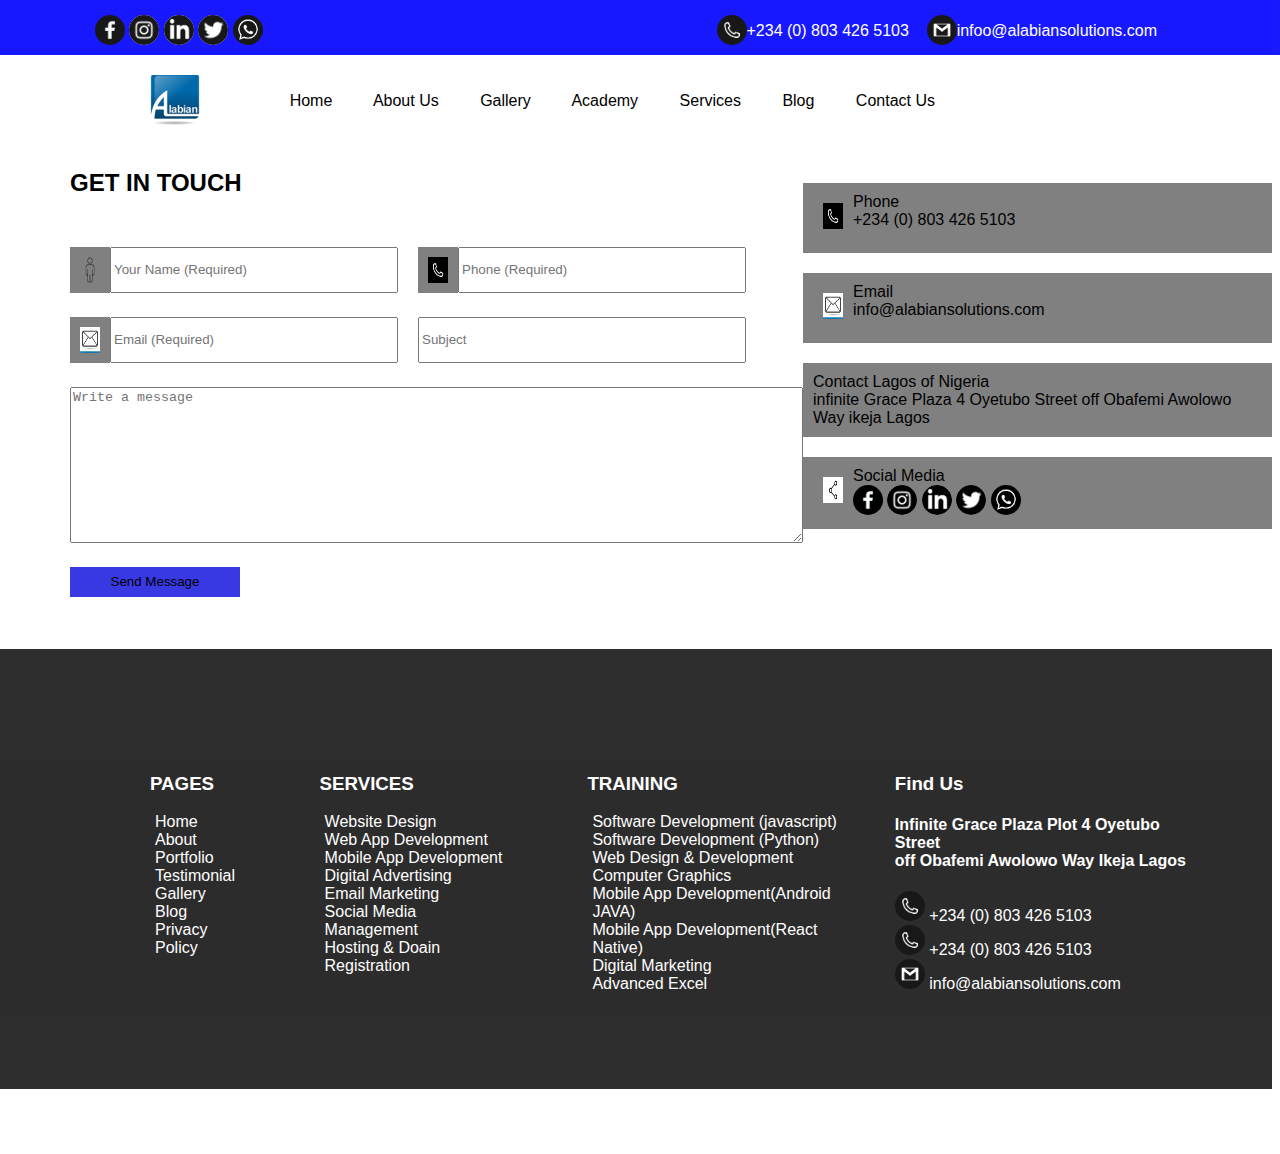
<file: contact.html>
<!DOCTYPE html>
<html lang="en">
<head>
    <meta charset="UTF-8">
    <meta http-equiv="X-UA-Compatible" content="IE=edge">
    <meta name="viewport" content="width=device-width, initial-scale=1.0">
    <title>Contact</title>
    <link rel="stylesheet" href="alabian.css">
    <link rel="stylesheet" href="contact.css">
</head>
<body>
    <div class="container">
        <div class="container1">
            <div class="img_lnk">
                <a href=""><img src="images/facebook.jpg" alt="" class="fb"></a>
                <a href=""><img src="images/instagram.png" alt="" class="fb"></a>
                <a href=""><img src="images/linkedin.png" alt="" class="fb"></a>
                <a href=""><img src="images/twitter.png" alt="" class="fb"></a>
                <a href=""><img src="images/whatsapp.jpg" alt="" class="fb"></a>
            </div>
            <div class="phone">
                <img src="images/call.jpg" alt="" class="fb">
                <label>+234 (0) 803 426 5103</label>&nbsp;&nbsp;&nbsp;&nbsp;
                <img src="images/gmail.jpg" alt="" class="fb">
                <label>infoo@alabiansolutions.com</label>
            </div>
        </div>
        <div class="container2">
            <div class="img1">
                <img src="images/alabian.png" alt="" class="alab">
            </div>
            <div class="menu">
                <a href="alabian.html" class="hom">Home</a>
                <a href="about.html" class="hom" target="_blank">About Us</a>
                <a href="" class="hom">Gallery</a>
                <a href="" class="hom">Academy</a>
                <a href="" class="hom">Services</a>
                <a href="" class="hom">Blog</a>
                <a href="contact.html" class="hom">Contact Us</a>
            </div>
        </div>
        <div class="container3">
            <div class="con">
                <h2>GET IN TOUCH</h2>
                <div id="container1">
                    <div class="lip">
                        <div> 
                            <img src="images/person.png" alt="" class="per">
                        </div>
                        <div>
                             <input type="text" placeholder="Your Name (Required)" id="per">
                        </div>
                    </div>
                    <div class="lip">
                        <div> 
                            <img src="images/call.jpg" alt="" class="per">
                        </div>
                        <div>
                            <input type="number" placeholder="Phone (Required)" id="per">
                        </div>
                    </div>
                    <div class="lip">
                        <div> 
                            <img src="images/emailicon.jpg" alt="" class="per">
                        </div>
                        <div>
                            <input type="email" placeholder="Email (Required)" id="per">
                        </div>
                    </div>
                    <div class="lip">
                        <input type="text" placeholder="Subject" id="perv">
                    </div>
                </div>
                <textarea name="" id="" cols="89" rows="10" placeholder="Write a message"></textarea>
                <br>
                <button id="btnn">Send Message</button>
            </div>
            <div id="container2">
                <div id="love">
                    <div>
                        <img src="images/call.jpg" alt="" class="per">
                    </div>
                    <div id="loo">
                        <label>Phone</label><br>
                        <label>+234 (0) 803 426 5103</label>
                    </div>
                </div>
                <div id="love">
                    <div>
                        <img src="images/emailicon.jpg" alt="" class="per">
                    </div>
                    <div id="loo">
                        <label>Email</label><br>
                         <label>info@alabiansolutions.com</label>
                    </div>
                </div>
                <div id="love">
                    <div id="loo">
                        <label>Contact Lagos of Nigeria</label><br>
                        <label>infinite Grace Plaza 4 Oyetubo Street off Obafemi Awolowo Way ikeja Lagos</label>
                    </div>
                </div>
                <div id="love">
                    <div>
                        <img src="images/share.jpg" alt="" class="per">
                    </div>
                    <div id="loo">
                        <label>Social Media</label><br>
                        <a href=""><img src="images/facebook.jpg" alt="" class="fb"></a>
                        <a href=""><img src="images/instagram.png" alt="" class="fb"></a>
                        <a href=""><img src="images/linkedin.png" alt="" class="fb"></a>
                        <a href=""><img src="images/twitter.png" alt="" class="fb"></a>
                        <a href=""><img src="images/whatsapp.jpg" alt="" class="fb"></a>
                    </div>
                </div>
            </div>
            </div>
        </div>
        <div class="container10">
            <div class="bottom">
                <div class="pages">
                    <h3 style="margin-left: 35px;">PAGES</h3>
                    <ul>
                        <li><a href="#">Home</a></li>
                        <li><a href="#">About</a></li>
                        <li><a href="#">Portfolio</a></li>
                        <li><a href="#">Testimonial</a></li>
                        <li><a href="#">Gallery</a></li>
                        <li><a href="#">Blog</a></li>
                        <li><a href="#">Privacy Policy</a></li>
                    </ul>
                </div>
                <div class="pages">
                    <h3 style="margin-left: 35px;">SERVICES</h3>
                    <ul>
                        <li><a href="#">Website Design</a></li>
                        <li><a href="#">Web App Development</a></li>
                        <li><a href="#">Mobile App Development</a></li>
                        <li><a href="#">Digital Advertising</a></li>
                        <li><a href="#">Email Marketing</a></li>
                        <li><a href="#">Social Media Management</a></li>
                        <li><a href="#">Hosting & Doain Registration</a></li>
                    </ul>
                </div>
                <div class="pages">
                    <h3 style="margin-left: 35px;">TRAINING</h3>
                    <ul>
                        <li><a href="#">Software Development (javascript)</a></li>
                        <li><a href="#">Software Development (Python)</a></li>
                        <li><a href="#">Web Design & Development</a></li>
                        <li><a href="#">Computer Graphics</a></li>
                        <li><a href="#">Mobile App Development(Android JAVA)</a></li>
                        <li><a href="#">Mobile App Development(React Native)</a></li>
                        <li><a href="#">Digital Marketing</a></li>
                        <li><a href="#">Advanced Excel</a></li>
                    </ul>
                </div>
                <div class="pages">
                    <h3>Find Us</h3>
                    <h4>Infinite Grace Plaza Plot 4 Oyetubo Street <br> off Obafemi Awolowo Way Ikeja Lagos</h4>
                    <img src="images/call.jpg" alt="" class="fb">
                    <label>+234 (0) 803 426 5103</label>&nbsp;&nbsp;&nbsp;&nbsp;<br>
                    <img src="images/call.jpg" alt="" class="fb">
                    <label>+234 (0) 803 426 5103</label>&nbsp;&nbsp;&nbsp;&nbsp;<br>
                    <img src="images/gmail.jpg" alt="" class="fb">
                    <label>info@alabiansolutions.com</label>
                </div>
            </div>
        </div>
    </div> 
</body>
</html>
</file>
<file: index.css>
body{
    margin-top: 0px;
    margin-left: 0px;
    font-family: 'Segoe UI', Tahoma, Geneva, Verdana, sans-serif;
}
.fb{
    height: 30px;
    border: 1px solid;
    border-color: white;
    border-radius: 50%;
    border: none;
    background-color: white;
}
.fb:hover{
    height: 40px;
}
.container1{
    display: flex;
    flex-direction: row;
    flex-wrap: nowrap;
    background-color: blue;
    opacity: 0.9;
    padding: 15px;
    height: 25px;
    margin-top: 0px;
    margin-left: 0px;
    width: 100%;
    color: white;
    
}
.img_lnk{
    flex-grow: 3;
    margin-left: 80px;
}
.phone{
    display: flex;
    flex-direction: row;
    flex-wrap: wrap;
    margin-right: 130px;
}
.phone label{
    margin-top: 7px;
}
.alab{
    height: 50px;
    margin-left: 130px;
}
.img1{
    flex-grow: 1;
}
.container2{
    display: flex;
    flex-direction: row;
    flex-wrap: nowrap;
    padding: 20px;
}
.hom{
    text-decoration: none;
    color: black;
    margin-right: 37px;
}
.hom:hover{
    border-bottom: 4px blue solid;
}
.menu{
    margin-right: 280px;
    margin-top: 17px;
}
.container3{
    text-align: center;
    color: white;
    background-image: url("images/row-server-racks-computer-network-internet-security-server-room-data-center-blue-theme-color-image-3d-rendering-image_37129-1379.jpg");
    background-repeat: no-repeat;
    background-size: cover;
    padding: 200px;
    height: 100px;
    margin-bottom: 40px;
}
.container4{
    text-align: center;
}
.services{
    display: flex;
    flex-direction: row;
    flex-wrap: wrap;
    padding: 40px;
    margin-left: 60px;
}
.webimg{
    display: flex;
    flex-direction: row;
    flex-wrap: wrap;
    margin-right: 50px;
    margin-bottom: 20px;
}
.web{
    border: 1px solid;
    width: 500px;
    text-align: right;
    border: none;
}
.bf{
    height: 30px;
    margin-top: 20px;
    margin-left: 6px;
}
#read{
    background-color: white;
    border: none;
    outline: none;
    color: black;
    opacity: 0.4;
}
.web p{
    opacity: 0.7;
}
.webimg:hover{
    border: 1px solid;
    border-radius: 20px;
    border: none;
    box-shadow: 1px 4px 6px black;
}
.container5{
    text-align: center;
    padding: 15px;
}
.train{
    display: flex;
    flex-direction: row;
    flex-wrap: wrap;
    padding: 80px;
    text-align: center;
    margin-left: 140px;
    
}
.design{
    display: flex;
    flex-direction: row;
    flex-wrap: nowrap;
    width: 300px;
    height: 250px;
    border: 1px solid;
    margin-right: 20px;
    margin-bottom: 20px;
    border-radius: 20px;
}
.design p{
    text-align: left;
}
.container5{
    background-image: url("images/ba2.png");
    background-attachment: scroll;
    background-repeat: no-repeat;
    background-size: cover;
}
.design:hover{
    border: 1px solid;
    border-radius: 20px;
    border: none;
    box-shadow: 1px 4px 6px black;
}
.design a{
    text-decoration: none;
}
.container6{
    background-color: black;
    text-align: center;
    color: white;
    padding: 40px;
}
.container7{
    background-color:white;
    text-align: center;
    color: black;
    padding: 40px;
}
.container8{
    background-color: black;
    text-align: center;
    color: white;
    padding: 40px;
}
.nbc{
    width: 150px;
}
.fact{
    background-color: gray;
    width: 90px;
    padding: 20px;
    height: 90px;
    border: none;
    border-radius: 20px;
}
.some{
    display: flex;
    flex-direction: row;
    flex-wrap: nowrap;
    margin-top: 60px;
}
#fact{
    margin-left: 150px;
    margin-right: 30px;
}
.container9{
    background-color: rgb(23, 22, 22);
    padding: 60px;
    color: white;
    text-align: center;
}
.container10{
    background-color: rgb(23, 22, 22);
    opacity: 0.9;
    color: white;
    padding: 45px;
    text-align: center;
    height: 350px;
}
.bottom{
    flex-direction: row;
    height: 400px;
    display: flex;
    margin-left: 70px;
    text-align: center;
    margin-top: 60px;
}
.find label{
    margin-top: 7px;
}
.pages ul{
    list-style-type: none;
    text-decoration: none;
    color: white;
}
.pages ul a{
    text-decoration: none;
    color: white;
}
.pages{
    text-align: left;
    margin-right: 40px;
}
.pages ul a:hover{
    border-bottom: 2px white solid;
}
.container11{
    text-align: center;
    background-color: rgb(23, 22, 22);
    opacity: 0.9;
}
</file>
<file: alabian.css>
body{
    margin-top: 0px;
    margin-left: 0px;
    font-family: 'Segoe UI', Tahoma, Geneva, Verdana, sans-serif;
}
.fb{
    height: 30px;
    border: 1px solid;
    border-color: white;
    border-radius: 50%;
    border: none;
    background-color: white;
}
.fb:hover{
    height: 40px;
}
.container1{
    display: flex;
    flex-direction: row;
    flex-wrap: nowrap;
    background-color: blue;
    opacity: 0.9;
    padding: 15px;
    height: 25px;
    margin-top: 0px;
    margin-left: 0px;
    width: 100%;
    color: white;
    
}
.img_lnk{
    flex-grow: 3;
    margin-left: 80px;
}
.phone{
    display: flex;
    flex-direction: row;
    flex-wrap: wrap;
    margin-right: 130px;
}
.phone label{
    margin-top: 7px;
}
.alab{
    height: 50px;
    margin-left: 130px;
}
.img1{
    flex-grow: 1;
}
.container2{
    display: flex;
    flex-direction: row;
    flex-wrap: nowrap;
    padding: 20px;
}
.hom{
    text-decoration: none;
    color: black;
    margin-right: 37px;
}
.hom:hover{
    border-bottom: 4px blue solid;
}
.menu{
    margin-right: 280px;
    margin-top: 17px;
}
.container3{
    text-align: center;
    color: white;
    background-image: url("images/row-server-racks-computer-network-internet-security-server-room-data-center-blue-theme-color-image-3d-rendering-image_37129-1379.jpg");
    background-repeat: no-repeat;
    background-size: cover;
    padding: 200px;
    height: 100px;
    margin-bottom: 40px;
}
.container4{
    text-align: center;
}
.services{
    display: flex;
    flex-direction: row;
    flex-wrap: wrap;
    padding: 40px;
    margin-left: 60px;
}
.webimg{
    display: flex;
    flex-direction: row;
    flex-wrap: wrap;
    margin-right: 50px;
    margin-bottom: 20px;
}
.web{
    border: 1px solid;
    width: 500px;
    text-align: right;
    border: none;
}
.bf{
    height: 30px;
    margin-top: 20px;
    margin-left: 6px;
}
#read{
    background-color: white;
    border: none;
    outline: none;
    color: black;
    opacity: 0.4;
}
.web p{
    opacity: 0.7;
}
.webimg:hover{
    border: 1px solid;
    border-radius: 20px;
    border: none;
    box-shadow: 1px 4px 6px black;
}
.container5{
    text-align: center;
    padding: 15px;
}
.train{
    display: flex;
    flex-direction: row;
    flex-wrap: wrap;
    padding: 80px;
    text-align: center;
    margin-left: 140px;
    
}
.design{
    display: flex;
    flex-direction: row;
    flex-wrap: nowrap;
    width: 300px;
    height: 250px;
    border: 1px solid;
    margin-right: 20px;
    margin-bottom: 20px;
    border-radius: 20px;
}
.design p{
    text-align: left;
}
.container5{
    background-image: url("images/ba2.png");
    background-attachment: scroll;
    background-repeat: no-repeat;
    background-size: cover;
}
.design:hover{
    border: 1px solid;
    border-radius: 20px;
    border: none;
    box-shadow: 1px 4px 6px black;
}
.design a{
    text-decoration: none;
}
.container6{
    background-color: black;
    text-align: center;
    color: white;
    padding: 40px;
}
.container7{
    background-color:white;
    text-align: center;
    color: black;
    padding: 40px;
}
.container8{
    background-color: black;
    text-align: center;
    color: white;
    padding: 40px;
}
.nbc{
    width: 150px;
}
.fact{
    background-color: gray;
    width: 90px;
    padding: 20px;
    height: 90px;
    border: none;
    border-radius: 20px;
}
.some{
    display: flex;
    flex-direction: row;
    flex-wrap: nowrap;
    margin-top: 60px;
}
#fact{
    margin-left: 150px;
    margin-right: 30px;
}
.container9{
    background-color: rgb(23, 22, 22);
    padding: 60px;
    color: white;
    text-align: center;
}
.container10{
    background-color: rgb(23, 22, 22);
    opacity: 0.9;
    color: white;
    padding: 45px;
    text-align: center;
    height: 350px;
}
.bottom{
    flex-direction: row;
    height: 400px;
    display: flex;
    margin-left: 70px;
    text-align: center;
    margin-top: 60px;
}
.find label{
    margin-top: 7px;
}
.pages ul{
    list-style-type: none;
    text-decoration: none;
    color: white;
}
.pages ul a{
    text-decoration: none;
    color: white;
}
.pages{
    text-align: left;
    margin-right: 40px;
}
.pages ul a:hover{
    border-bottom: 2px white solid;
}
.container11{
    text-align: center;
    background-color: rgb(23, 22, 22);
    opacity: 0.9;
}
</file>
<file: contact.css>
.container3{
    display: flex;
    flex-direction: row;
    flex-wrap: nowrap;
    background-image: none;
    color: black;
    padding:0px;
    margin-left: 70px;
}
.con{
    text-align: left;
}
#container1{
    display: flex;
    flex-direction: row;
    flex-wrap: wrap;
    width: 700px;
    margin-top: 50px;
}
.lip{
    display: flex;
    flex-direction: row;
    flex-wrap: nowrap;
    margin-right: 20px;
    margin-bottom: 20px;
}
.per{
    width: 20px;
    height: 26px;
    padding: 10px;
    background-color: gray;
}
#per{
    width: 280px;
    height: 40px;
}
#perv{
    width: 320px;
    height: 40px;
}
#btnn{
    height: 30px;
    width: 170px;
    background-color: rgb(57, 57, 228);
    outline: none;
    border: none;
    margin-top: 20px;
}
#container2{
    display: flex;
    flex-direction: column;
    flex-wrap: nowrap;
    margin-top: 34px;
}
#love{
    display: flex;
    flex-direction: row;
    flex-wrap: nowrap;
    background-color: gray;
    margin-bottom: 20px;
    padding: 10px;
}
#love label{
    text-align: left;
}
#loo{
    text-align: left;
}
.container10{
    margin-top: 400px;
}
</file>
